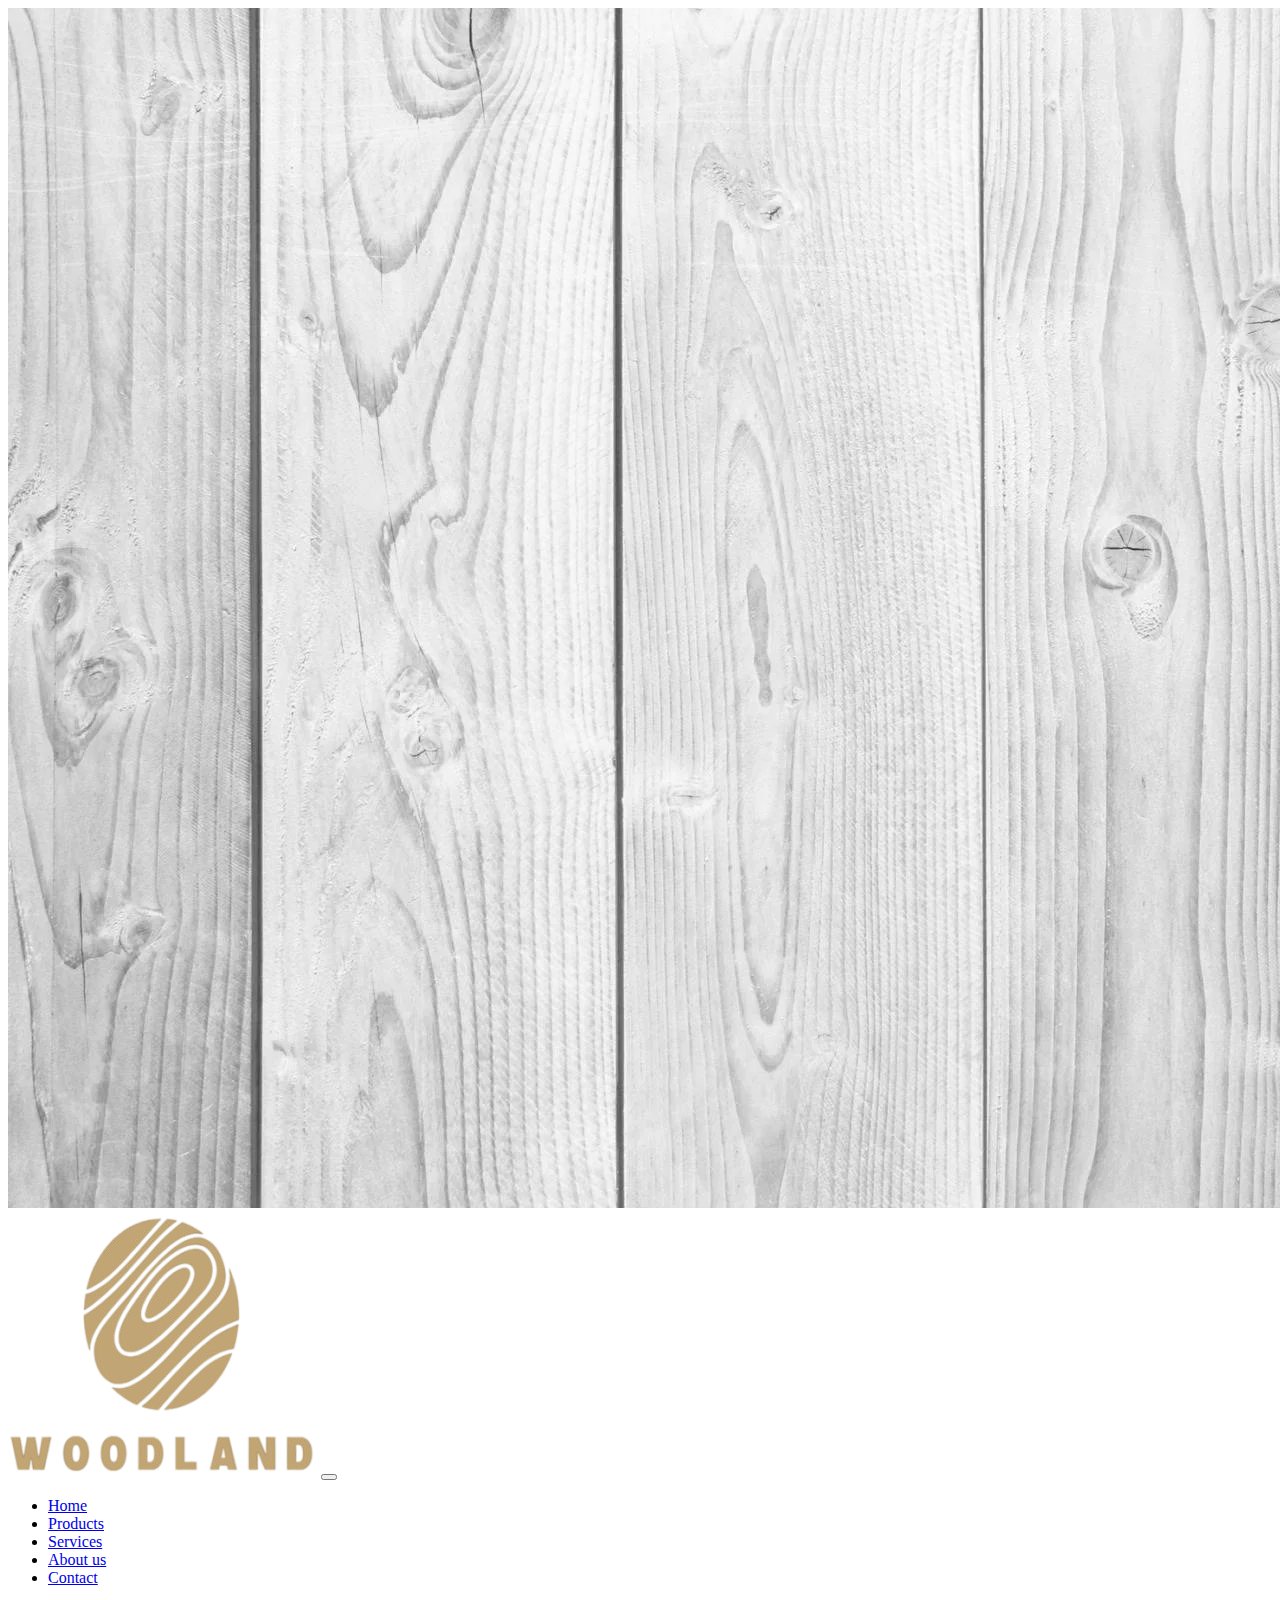
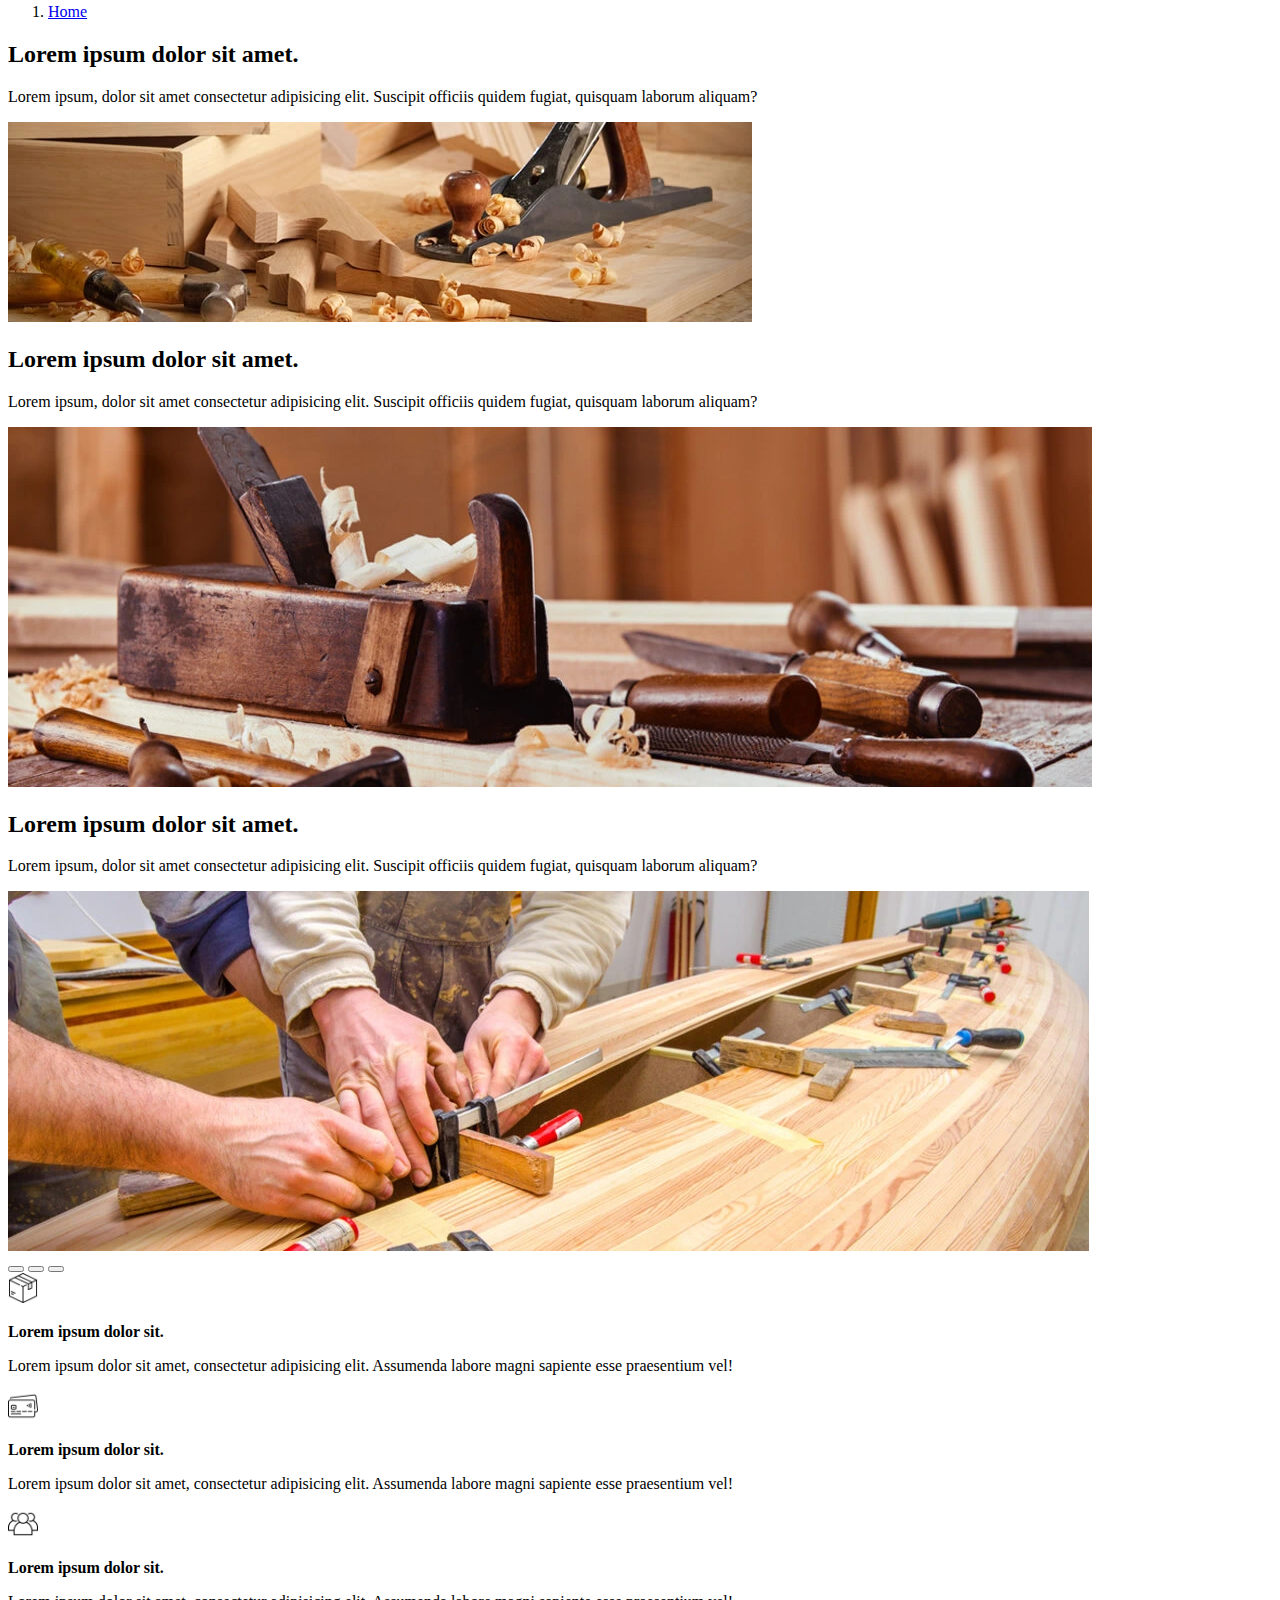
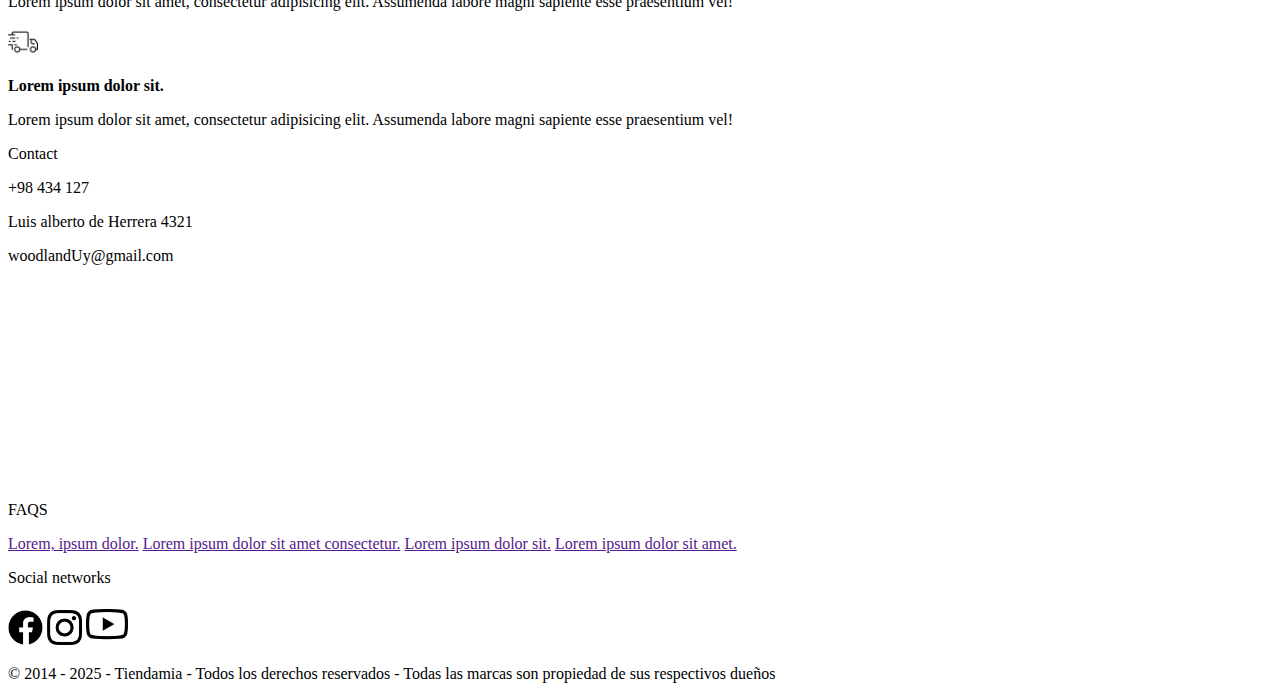
<file: index.html>
<!DOCTYPE html>
<html lang="en">
  <head>
    <meta charset="UTF-8" />
    <meta name="viewport" content="width=device-width, initial-scale=1.0" />
    <link
      href="https://cdn.jsdelivr.net/npm/bootstrap@5.3.7/dist/css/bootstrap.min.css"
      rel="stylesheet"
      integrity="sha384-LN+7fdVzj6u52u30Kp6M/trliBMCMKTyK833zpbD+pXdCLuTusPj697FH4R/5mcr"
      crossorigin="anonymous"
    />
    <link rel="stylesheet" href="styles.css" />
    <title>Woodland</title>
  </head>
  <body>
    <img class="background-img" src="images/background-img/background2.webp" alt="background image">

    <!--HEADER-->
    <header class="header">
      <nav class="navbar navbar-expand-lg">
        <div class="container-fluid">
          <a class="navbar-brand" href="index.html"><img class="nav-logo" src="images/logo/logo_Transparent.png" alt=""></a>
          <button class="navbar-toggler" type="button" data-bs-toggle="collapse" data-bs-target="#navbarSupportedContent" aria-controls="navbarSupportedContent" aria-expanded="false" aria-label="Toggle navigation">
            <span class="navbar-toggler-icon"></span>
          </button>
          <div class="collapse navbar-collapse" id="navbarSupportedContent">
            <ul class="navbar-nav me-auto mb-2 mb-lg-0">
              <li class="nav-item">
                <a class="nav-link" aria-current="page" href="index.html">Home</a>
              </li>
              <li class="nav-item">
                <a class="nav-link" aria-current="page" href="products.html">Products</a>
              </li>
              <li class="nav-item">
                <a class="nav-link" aria-current="page" href="services.html">Services</a>
              </li>
              <li class="nav-item">
                <a class="nav-link" aria-current="page" href="about-us.html">About us</a>
              </li>
              <li class="nav-item">
                <a class="nav-link" aria-current="page" href="contact.html">Contact</a>
              </li>
            </ul>
          </div>
        </div>
      </nav>


      <ol class="breadcrumb">
        <li class="breadcrumb-item"><a href="#">Home</a></li>
      </ol>


      <!-- <section class="banner">
        <img src="images/banner-img.webp" alt="" class="banner__img" width="700px"/>
        <div class="banner__info">
          <h1 class="banner__info__title">Banner info</h1>
          <p class="banner__info__p">
            Lorem ipsum dolor sit amet consectetur adipisicing elit. In, porro.
            Tempora velit dolore aut autem asperiores consectetur soluta est
            ipsa quam magni praesentium debitis tenetur beatae illum a, id quod!
          </p>
        </div>
      </section> -->



      <div id="carouselExampleIndicators" class="carousel slide">
        
        <div class="carousel-inner">
          <div class="carousel-item active">
            <div class="carousel-item__body">
              <h2 class="carousel-item__title">Lorem ipsum dolor sit amet.</h2>
              <p class="carousel-item__text">Lorem ipsum, dolor sit amet consectetur adipisicing elit. Suscipit officiis quidem fugiat, quisquam laborum aliquam?</p>
            </div>
            <img src="images/slider/slide4.webp" class="d-block w-100" alt="...">
          </div>

          <div class="carousel-item">
            <div class="carousel-item__body">
              <h2 class="carousel-item__title">Lorem ipsum dolor sit amet.</h2>
              <p class="carousel-item__text">Lorem ipsum, dolor sit amet consectetur adipisicing elit. Suscipit officiis quidem fugiat, quisquam laborum aliquam?</p>
            </div>
            <img src="images/slider/slide5.webp" class="d-block w-100" alt="...">
          </div>

          <div class="carousel-item">
            <div class="carousel-item__body">
              <h2 class="carousel-item__title">Lorem ipsum dolor sit amet.</h2>
              <p class="carousel-item__text">Lorem ipsum, dolor sit amet consectetur adipisicing elit. Suscipit officiis quidem fugiat, quisquam laborum aliquam?</p>
            </div>
            <img src="images/slider/slide6.webp" class="d-block w-100" alt="...">
          </div>

        </div>
          

        <div class="carousel-indicators">
          <button type="button" data-bs-target="#carouselExampleIndicators" data-bs-slide-to="0" class="active" aria-current="true" aria-label="Slide 1"></button>
          <button type="button" data-bs-target="#carouselExampleIndicators" data-bs-slide-to="1" aria-label="Slide 2"></button>
          <button type="button" data-bs-target="#carouselExampleIndicators" data-bs-slide-to="2" aria-label="Slide 3"></button>
        </div>

      </div>
        <!-- <div class="banner__info">
          <h1 class="banner__info__title">Banner info</h1>
          <p class="banner__info__p">
            Lorem ipsum dolor sit amet consectetur adipisicing elit. In, porro.
            Tempora velit dolore aut autem asperiores consectetur soluta est
            ipsa quam magni praesentium debitis tenetur beatae illum a, id quod!
          </p> -->
        </div>
    </div>




    </header>

    <!--page wrapper me permitirá establecer un margen seguro para mejorar la responsibidad de la web en tamaños de pantalla más reducidos-->
    <div class="page-wrapper">
      <main class="main">
        <section class="policies__section">
          <div class="policy__section">
            <img
              src="resources/box.png"
              alt=""
              class="policy__icon"
              width="30px"
              height="30px"
            />
            <div class="policy__section__info">
              <p class="info__title"><strong>Lorem ipsum dolor sit.</strong></p>
              <p class="info__description">
                Lorem ipsum dolor sit amet, consectetur adipisicing elit.
                Assumenda labore magni sapiente esse praesentium vel!
              </p>
            </div>
          </div>

          <div class="policy__section">
            <img
              src="resources/credit-card.png"
              alt=""
              class="policy__icon"
              width="30px"
              height="30px"
            />
            <div class="policy__section__info">
              <p class="info__title"><strong>Lorem ipsum dolor sit.</strong></p>
              <p class="info__description">
                Lorem ipsum dolor sit amet, consectetur adipisicing elit.
                Assumenda labore magni sapiente esse praesentium vel!
              </p>
            </div>
          </div>

          <div class="policy__section">
            <img
              src="resources/group.png"
              alt=""
              class="policy__icon"
              width="30px"
              height="30px"
            />
            <div class="policy__section__info">
              <p class="info__title"><strong>Lorem ipsum dolor sit.</strong></p>
              <p class="info__description">
                Lorem ipsum dolor sit amet, consectetur adipisicing elit.
                Assumenda labore magni sapiente esse praesentium vel!
              </p>
            </div>
          </div>

          <div class="policy__section">
            <img
              src="resources/delivery-truck.png"
              alt=""
              class="policy__icon"
              width="30px"
              height="30px"
            />
            <div class="policy__section__info">
              <p class="info__title"><strong>Lorem ipsum dolor sit.</strong></p>
              <p class="info__description">
                Lorem ipsum dolor sit amet, consectetur adipisicing elit.
                Assumenda labore magni sapiente esse praesentium vel!
              </p>
            </div>
          </div>
        </section>
      </main>

      <aside class="aside"></aside>
    </div>

    <!--FOOTER-->
    <footer class="footer">
      <section class="footer__section footer__contact">
        <p class="footer__contact__title footer__title">Contact</p>
        <div class="contact-data">
          <p class="contact-data__number">+98 434 127</p>
          <p class="contact-data__address">Luis alberto de Herrera 4321</p>
          <p class="contact-data__email">woodlandUy@gmail.com</p>
          <iframe
            class="contact-data__map"
            src="https://www.google.com/maps/embed?pb=!1m14!1m12!1m3!1d31143.40702790405!2d-56.15295074177378!3d-34.867597733719066!2m3!1f0!2f0!3f0!3m2!1i1024!2i768!4f13.1!5e0!3m2!1sen!2suy!4v1748803303803!5m2!1sen!2suy"
            sandbox="allow-scripts"
            title="mapa de nuestra dirección física"
            width="300"
            height="200"
            style="border: 0"
            allowfullscreen=""
            loading="lazy"
            referrerpolicy="no-referrer-when-downgrade"
          ></iframe>
        </div>
      </section>

      <section class="footer__section footer__faqs">
        <p class="footer__faqs__title footer__title">FAQS</p>
        <div class="faqs__links">
          <a href="" class="footer__faqs__link">Lorem, ipsum dolor.</a>
          <a href="" class="footer__faqs__link"
            >Lorem ipsum dolor sit amet consectetur.</a
          >
          <a href="" class="footer__faqs__link">Lorem ipsum dolor sit.</a>
          <a href="" class="footer__faqs__link">Lorem ipsum dolor sit amet.</a>
        </div>
      </section>

      <section class="footer__section footer__social-icons">
        <p class="social-icons__title footer__title">Social networks</p>
        <div class="social__icons">
          <img
            src="resources/facebook.png"
            alt=""
            class="social__icon"
            width="35px"
          />
          <img
            src="resources/instagram.png"
            alt=""
            class="social__icon"
            width="35px"
          />
          <img
            src="resources/youtube.png"
            alt=""
            class="social__icon"
            width="42px"
          />
        </div>
      </section>

      <section class="copyright__section">
        <p>
          © 2014 - 2025 - Tiendamia - Todos los derechos reservados - Todas las
          marcas son propiedad de sus respectivos dueños
        </p>
      </section>
    </footer>

    <script
      src="https://cdn.jsdelivr.net/npm/bootstrap@5.3.7/dist/js/bootstrap.bundle.min.js"
      integrity="sha384-ndDqU0Gzau9qJ1lfW4pNLlhNTkCfHzAVBReH9diLvGRem5+R9g2FzA8ZGN954O5Q"
      crossorigin="anonymous"
    ></script>
  </body>
</html>
</file>
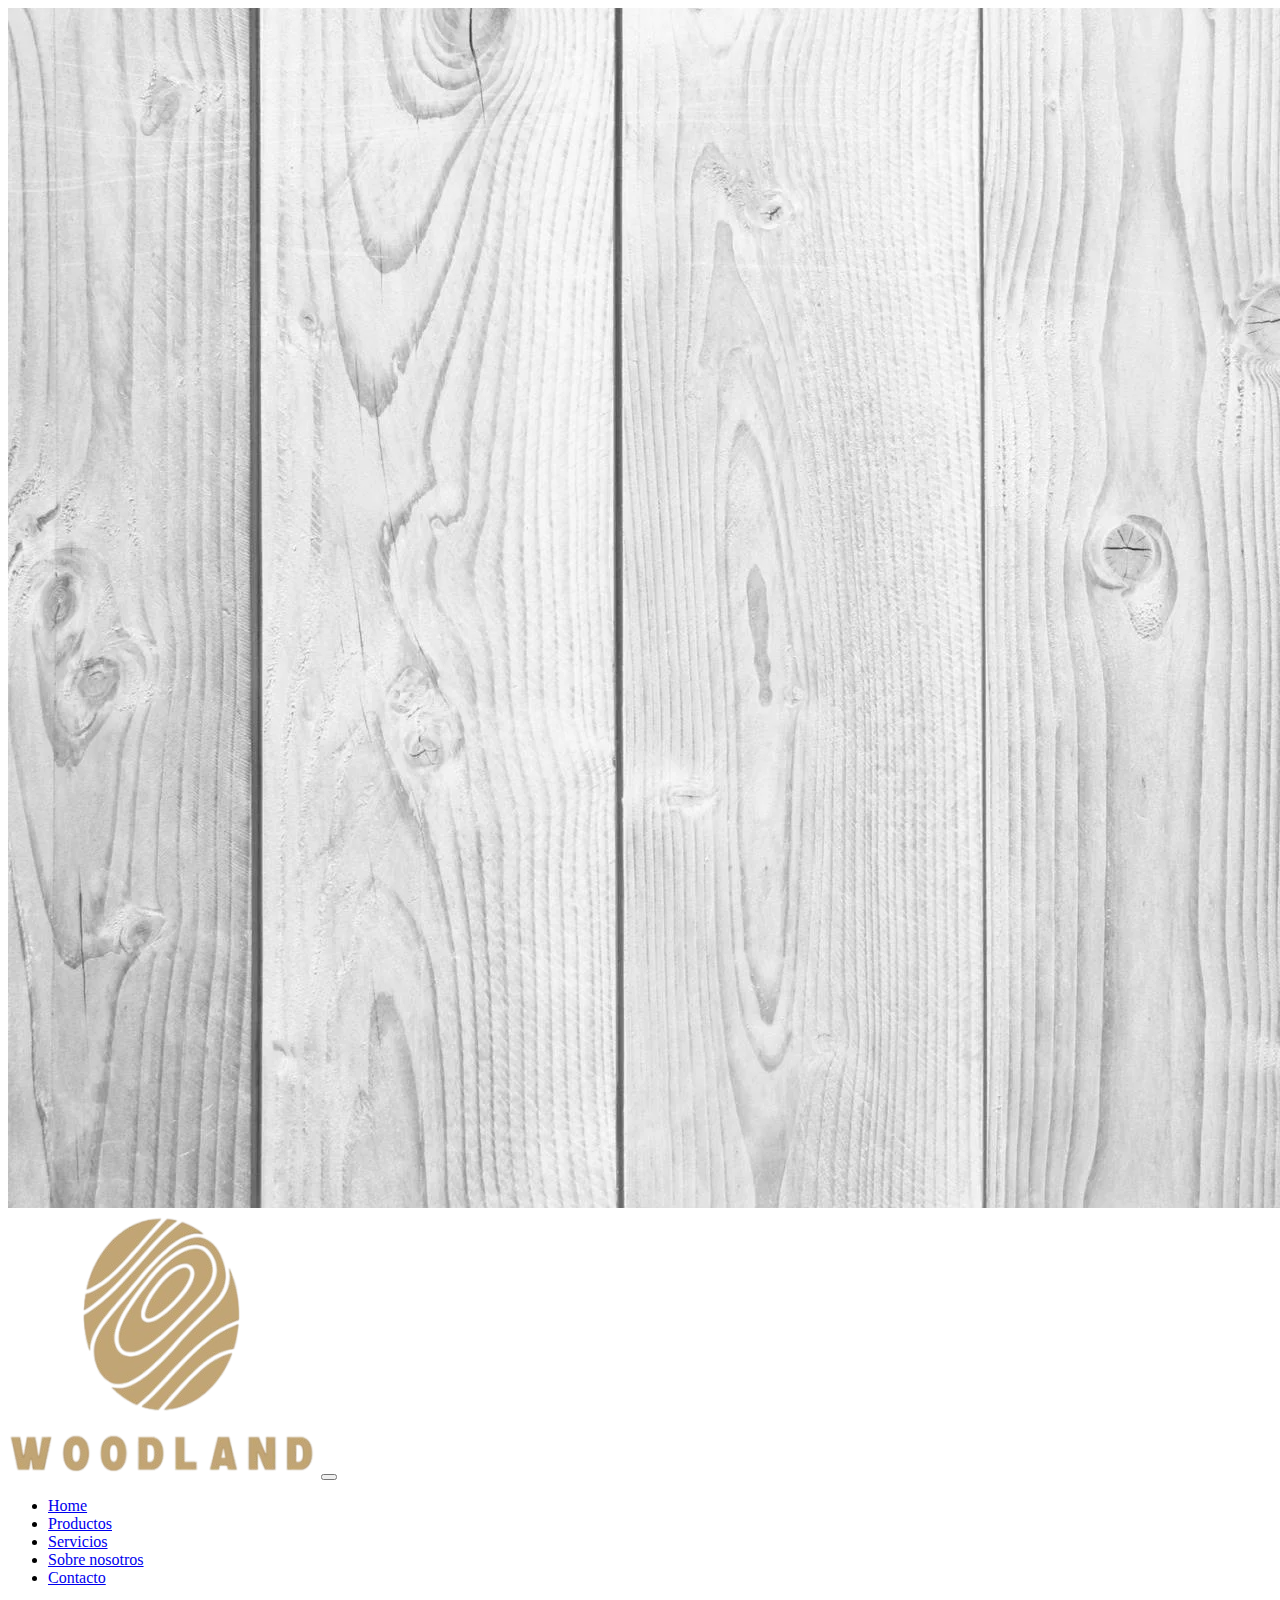
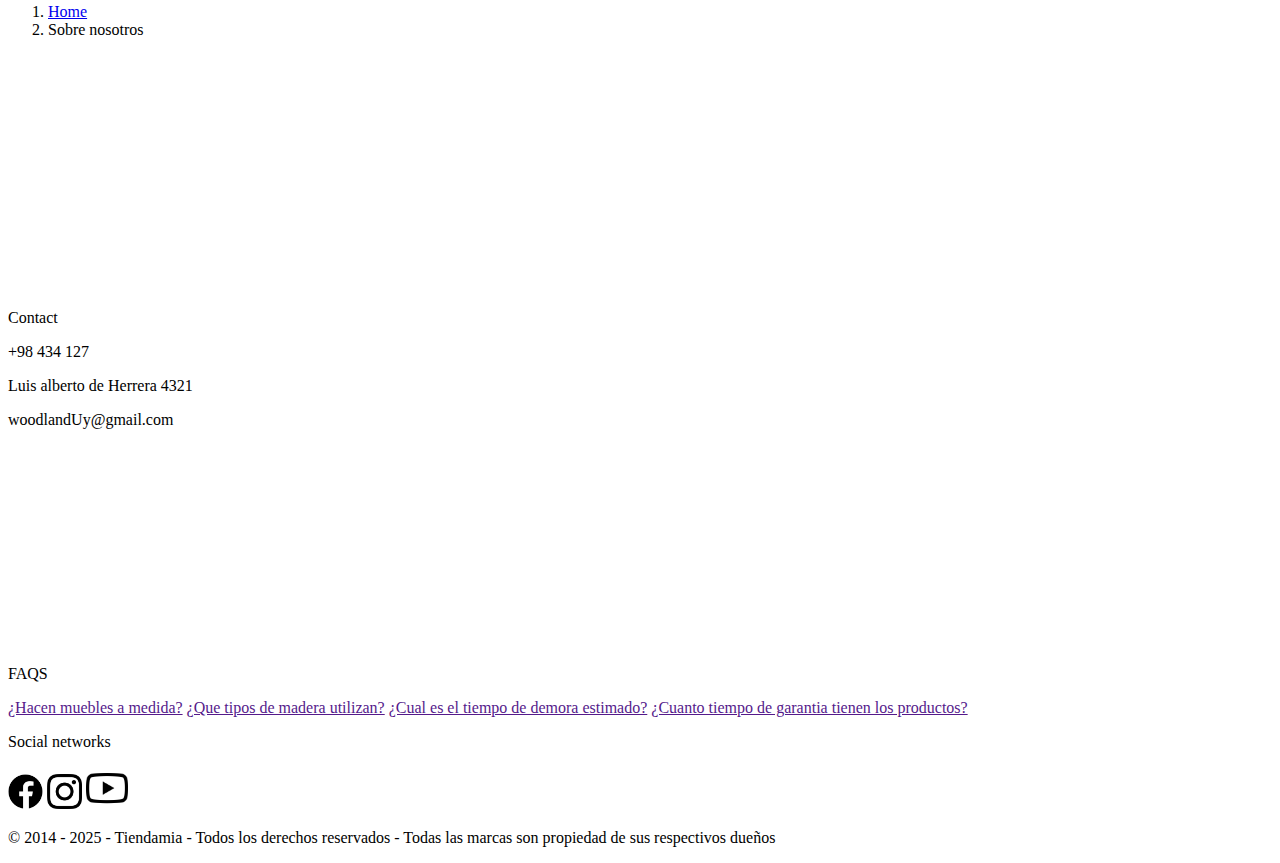
<file: about-us.html>
<!DOCTYPE html>
<html lang="en">

<head>
  <meta charset="UTF-8">
  <meta name="viewport" content="width=device-width, initial-scale=1.0">
  <link href="https://unpkg.com/aos@2.3.1/dist/aos.css" rel="stylesheet">
  <link href="https://cdn.jsdelivr.net/npm/bootstrap@5.3.7/dist/css/bootstrap.min.css" rel="stylesheet"
    integrity="sha384-LN+7fdVzj6u52u30Kp6M/trliBMCMKTyK833zpbD+pXdCLuTusPj697FH4R/5mcr" crossorigin="anonymous">
  <link rel="stylesheet" href="styles.css">
  <link rel="icon" href="logo/flaticon.png">
  <title>About us</title>
</head>

<body>
  <img class="background-img" src="images/background-img/background2.webp" alt="background image">

  <!--HEADER-->
  <header class="header">

    <nav class="navbar navbar-expand-lg navbar-light">
      <div class="container-fluid">
        <a class="navbar-brand" href="index.html"><img class="nav-logo" src="images/logo/logo_Transparent.png"
            alt=""></a>
        <button class="navbar-toggler" type="button" data-bs-toggle="collapse" data-bs-target="#navbarSupportedContent"
          aria-controls="navbarSupportedContent" aria-expanded="false" aria-label="Toggle navigation">
          <span class="navbar-toggler-icon"></span>
        </button>
        <div class="collapse navbar-collapse" id="navbarSupportedContent">
          <ul class="navbar-nav me-auto mb-2 mb-lg-0">
            <li class="nav-item">
              <a class="nav-link" aria-current="page" href="index.html">Home</a>
            </li>
            <li class="nav-item">
              <a class="nav-link" aria-current="page" href="products.html">Productos</a>
            </li>
            <li class="nav-item">
              <a class="nav-link" aria-current="page" href="services.html">Servicios</a>
            </li>
            <li class="nav-item">
              <a class="nav-link" aria-current="page" href="about-us.html">Sobre nosotros</a>
            </li>
            <li class="nav-item">
              <a class="nav-link" aria-current="page" href="contact.html">Contacto</a>
            </li>
          </ul>
        </div>
      </div>
    </nav>



    <ol class="breadcrumb">
      <li class="breadcrumb-item"><a href="#">Home</a></li>
      <li class="breadcrumb-item" aria-current="page">Sobre nosotros</li>
    </ol>

  </header>


  <main class="about-us__main">
    <section class="about-us__section" data-aos="fade-up-right">
      <h1 class="about-us__section__title">Sobre nosotros</h1>
      <div class="about-us__section__description">
        <p>En nuestra carpintería en Montevideo, llevamos más de 20 años dedicados con pasión al diseño y fabricación de muebles a medida. Nos especializamos en crear piezas únicas en madera, adaptadas a las necesidades de cada cliente, combinando funcionalidad, estética y durabilidad.</p>
        <p>Cada proyecto es personal. Desde cocinas y placares hasta escritorios, mesas, estanterías y todo tipo de mobiliario, nuestro equipo trabaja codo a codo con vos para lograr el resultado exacto que buscás.</p>
        <p>Contamos con un equipo de profesionales altamente calificados, comprometidos con la excelencia y el detalle en cada trabajo. La confianza de nuestros clientes nos respalda: calidad, seriedad y cumplimiento son los pilares de nuestra empresa.</p>
        <p>Transformamos madera en soluciones. Hacemos lo que necesitás, como lo necesitás.</p>
      </div>
    </section>
  </main>


  <!--FOOTER-->
  <footer class="footer">
    <section class="footer__section footer__contact">
      <p class="footer__contact__title footer__title">Contact</p>
      <div class="contact-data">
        <p class="contact-data__number">+98 434 127</p>
        <p class="contact-data__address">Luis alberto de Herrera 4321</p>
        <p class="contact-data__email">woodlandUy@gmail.com</p>
        <iframe class="contact-data__map"
          src="https://www.google.com/maps/embed?pb=!1m14!1m12!1m3!1d31143.40702790405!2d-56.15295074177378!3d-34.867597733719066!2m3!1f0!2f0!3f0!3m2!1i1024!2i768!4f13.1!5e0!3m2!1sen!2suy!4v1748803303803!5m2!1sen!2suy"
          sandbox="allow-scripts" title="mapa de nuestra dirección física" width="300" height="200" style="border:0;"
          allowfullscreen="" loading="lazy" referrerpolicy="no-referrer-when-downgrade"></iframe>
      </div>
    </section>

    <section class="footer__section footer__faqs">
      <p class="footer__faqs__title footer__title">FAQS</p>
      <div class="faqs__links">
        <a href="" class="footer__faqs__link">¿Hacen muebles a medida?</a>
        <a href="" class="footer__faqs__link">¿Que tipos de madera utilizan?</a>
        <a href="" class="footer__faqs__link">¿Cual es el tiempo de demora estimado?</a>
        <a href="" class="footer__faqs__link">¿Cuanto tiempo de garantia tienen los productos?</a>
      </div>
    </section>

    <section class="footer__section footer__social-icons">
      <p class="social-icons__title footer__title">Social networks</p>
      <div class="social__icons">
        <img src="resources/facebook.png" alt="" class="social__icon" width="35px">
        <img src="resources/instagram.png" alt="" class="social__icon" width="35px">
        <img src="resources/youtube.png" alt="" class="social__icon" width="42px">
      </div>
    </section>

    <section class="copyright__section">
      <p>© 2014 - 2025 - Tiendamia - Todos los derechos reservados - Todas las marcas son propiedad de sus respectivos
        dueños</p>
    </section>
  </footer>


  <script src="https://cdn.jsdelivr.net/npm/bootstrap@5.3.7/dist/js/bootstrap.bundle.min.js"
    integrity="sha384-ndDqU0Gzau9qJ1lfW4pNLlhNTkCfHzAVBReH9diLvGRem5+R9g2FzA8ZGN954O5Q"
    crossorigin="anonymous"></script>
  <script src="https://unpkg.com/aos@2.3.1/dist/aos.js"></script>
  <script>
    AOS.init();
  </script>
</body>

</html>
</file>
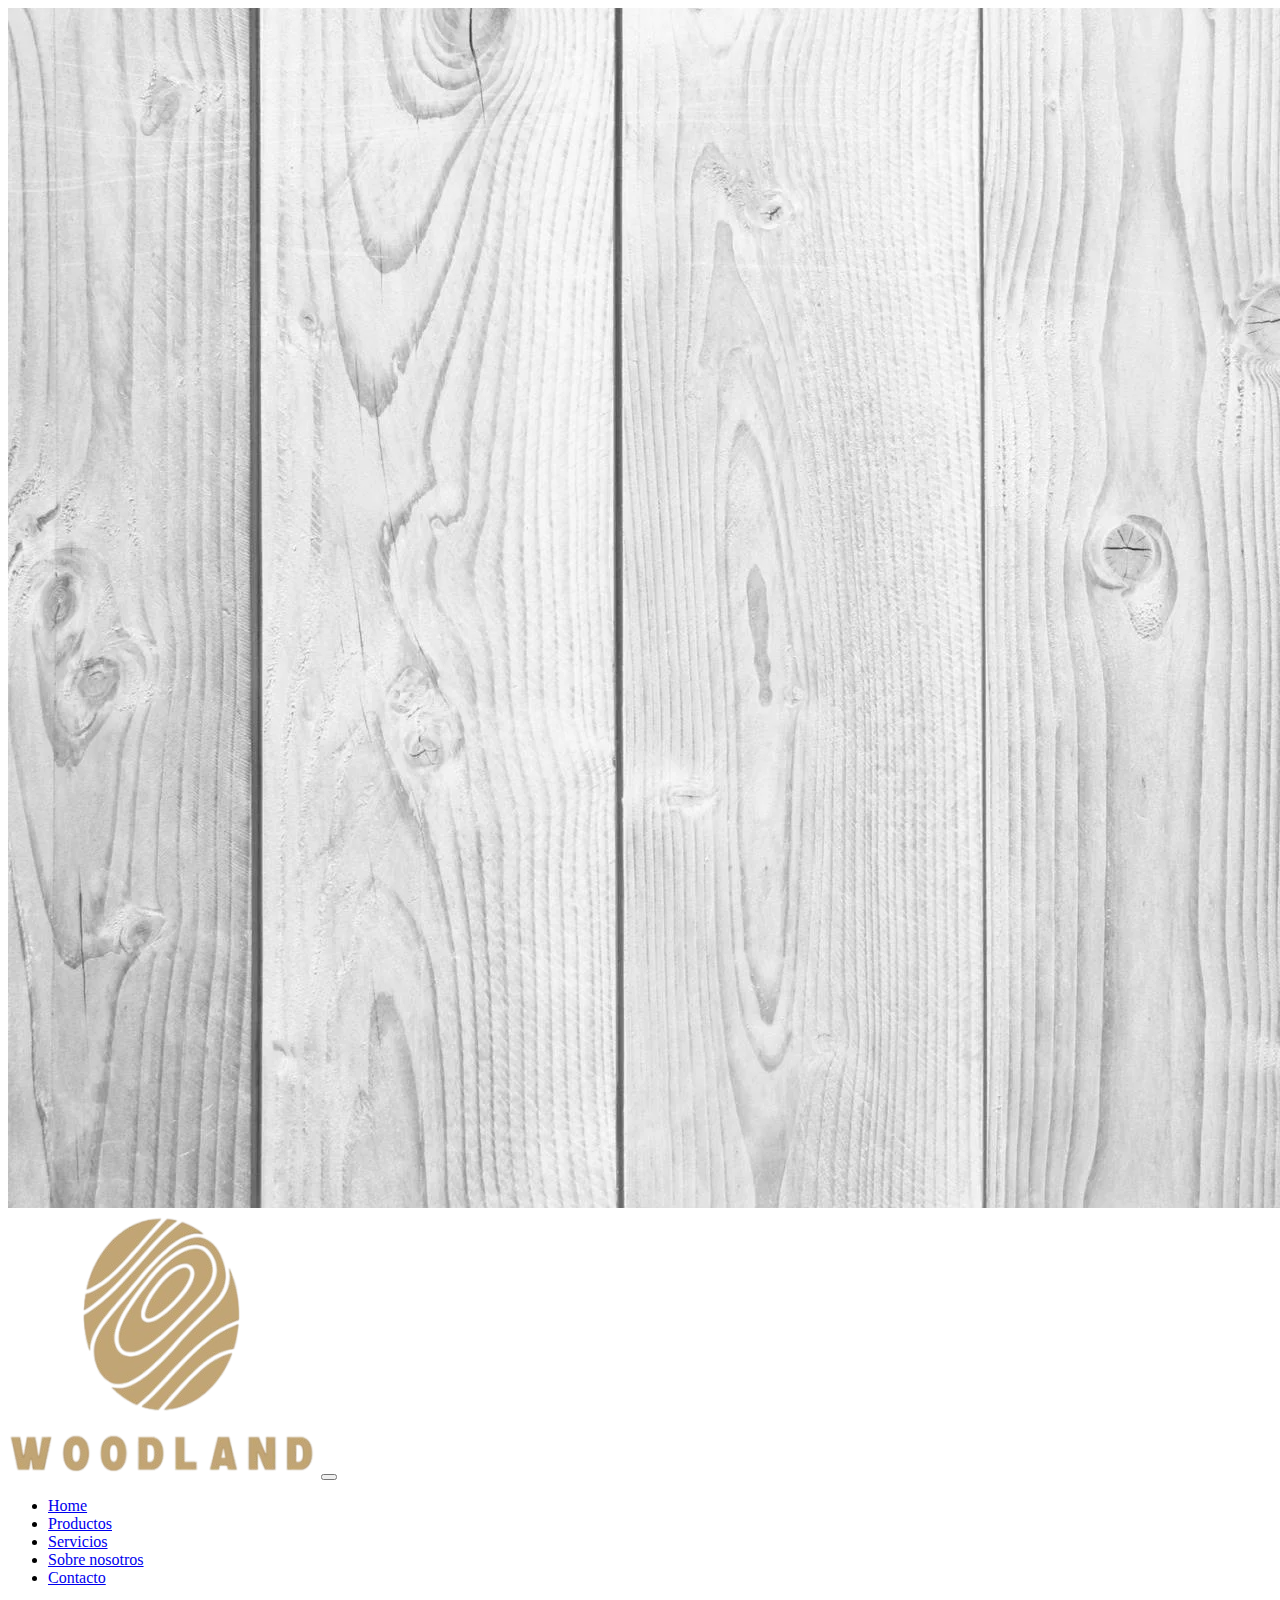
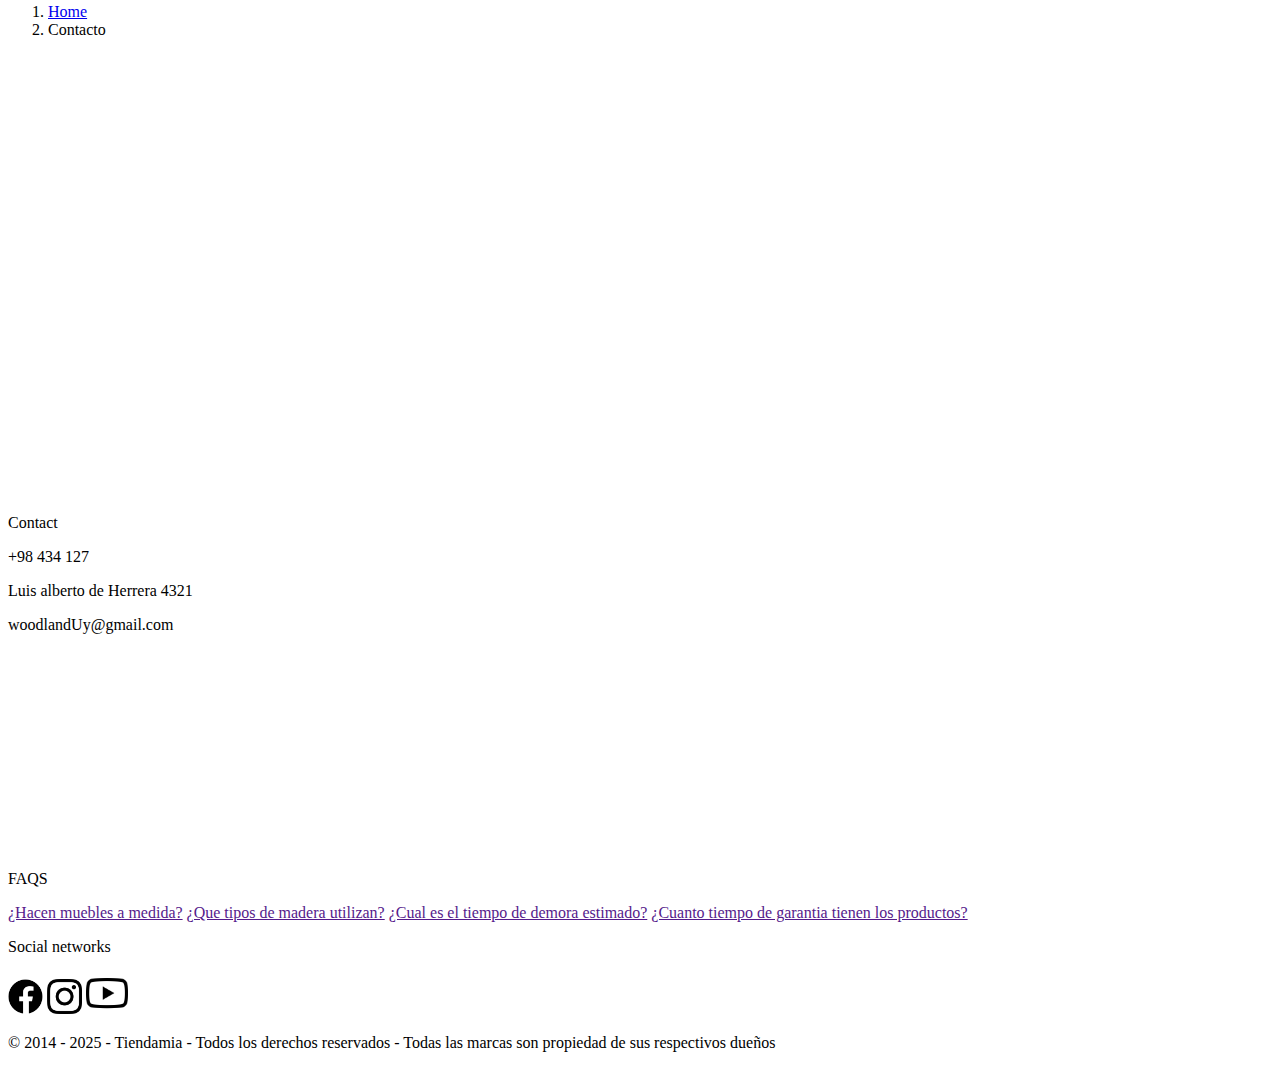
<file: contact.html>
<!DOCTYPE html>
<html lang="en">

<head>
  <meta charset="UTF-8">
  <meta name="viewport" content="width=device-width, initial-scale=1.0">
  <link href="https://unpkg.com/aos@2.3.1/dist/aos.css" rel="stylesheet">
  <link href="https://cdn.jsdelivr.net/npm/bootstrap@5.3.7/dist/css/bootstrap.min.css" rel="stylesheet"
    integrity="sha384-LN+7fdVzj6u52u30Kp6M/trliBMCMKTyK833zpbD+pXdCLuTusPj697FH4R/5mcr" crossorigin="anonymous">
  <link rel="stylesheet" href="styles.css">
  <title>Contact</title>
</head>

<body>
  <img class="background-img" src="images/background-img/background2.webp" alt="background image">

  <!--HEADER-->
  <header class="header">

    <nav class="navbar navbar-expand-lg navbar-light">
      <div class="container-fluid">
        <a class="navbar-brand" href="index.html"><img class="nav-logo" src="images/logo/logo_Transparent.png"
            alt=""></a>
        <button class="navbar-toggler" type="button" data-bs-toggle="collapse" data-bs-target="#navbarSupportedContent"
          aria-controls="navbarSupportedContent" aria-expanded="false" aria-label="Toggle navigation">
          <span class="navbar-toggler-icon"></span>
        </button>
        <div class="collapse navbar-collapse" id="navbarSupportedContent">
          <ul class="navbar-nav me-auto mb-2 mb-lg-0">
            <li class="nav-item">
              <a class="nav-link" aria-current="page" href="index.html">Home</a>
            </li>
            <li class="nav-item">
              <a class="nav-link" aria-current="page" href="products.html">Productos</a>
            </li>
            <li class="nav-item">
              <a class="nav-link" aria-current="page" href="services.html">Servicios</a>
            </li>
            <li class="nav-item">
              <a class="nav-link" aria-current="page" href="about-us.html">Sobre nosotros</a>
            </li>
            <li class="nav-item">
              <a class="nav-link" aria-current="page" href="contact.html">Contacto</a>
            </li>
          </ul>
        </div>
      </div>
    </nav>



    <ol class="breadcrumb">
      <li class="breadcrumb-item"><a href="#">Home</a></li>
      <li class="breadcrumb-item" aria-current="page">Contacto</li>
    </ol>


  </header>




  <main class="contact__main">

    <section class="info__section" data-aos="zoom-out-right">
      <div class="info__section__data">
        <ul class="data-list">
          <li>Whatzapp: +98 434 127</li>
          <li>Dirección: Luis alberto de Herrera 4321</li>
          <li>Correo: woodlandUy@gmail.com</li>
        </ul>
      </div>
      <div class="info__section__map">
        <iframe class="contact-data__map"
          src="https://www.google.com/maps/embed?pb=!1m14!1m12!1m3!1d31143.40702790405!2d-56.15295074177378!3d-34.867597733719066!2m3!1f0!2f0!3f0!3m2!1i1024!2i768!4f13.1!5e0!3m2!1sen!2suy!4v1748803303803!5m2!1sen!2suy"
          sandbox="allow-scripts allow-same-origin" title="mapa de nuestra dirección física" width="auto" height="150"
          style="border:0;" allowfullscreen="" loading="lazy" referrerpolicy="no-referrer-when-downgrade"></iframe>
      </div>
      <div class="social__icons">
        <p>Nuestras redes:</p>
        <img src="resources/facebook.png" alt="" class="social__icon" width="35px">
        <img src="resources/instagram.png" alt="" class="social__icon" width="35px">
        <img src="resources/youtube.png" alt="" class="social__icon" width="42px">
      </div>
    </section>


    <section class="contact__section" data-aos="zoom-out-left">
      <form action="#" class="contact__section__form">
        <fieldset class="form__section name__section">
          <label for="name" class="form__label">Name</label>
          <input type="text" id="name" class="form__input form__name" placeholder="set your name" required><span
            class="required">*</span>
        </fieldset>
        <fieldset class="form__section email__section">
          <label for="email" class="form__label">Email</label>
          <input type="email" id="email" class="form__input form__email" placeholder="johnDoe@gmail.com" required><span
            class="required">*</span>
        </fieldset>
        <textarea name="textarea" class="form__textarea" id="textarea"></textarea>
        <input type="submit" class="form__submit">
      </form>
    </section>
  </main>


  <!--FOOTER-->
  <footer class="footer">
    <section class="footer__section footer__contact">
      <p class="footer__contact__title footer__title">Contact</p>
      <div class="contact-data">
        <p class="contact-data__number">+98 434 127</p>
        <p class="contact-data__address">Luis alberto de Herrera 4321</p>
        <p class="contact-data__email">woodlandUy@gmail.com</p>
        <iframe class="contact-data__map"
          src="https://www.google.com/maps/embed?pb=!1m14!1m12!1m3!1d31143.40702790405!2d-56.15295074177378!3d-34.867597733719066!2m3!1f0!2f0!3f0!3m2!1i1024!2i768!4f13.1!5e0!3m2!1sen!2suy!4v1748803303803!5m2!1sen!2suy"
          sandbox="allow-scripts" title="mapa de nuestra dirección física" width="300" height="200" style="border:0;"
          allowfullscreen="" loading="lazy" referrerpolicy="no-referrer-when-downgrade"></iframe>
      </div>
    </section>

    <section class="footer__section footer__faqs">
      <p class="footer__faqs__title footer__title">FAQS</p>
      <div class="faqs__links">
        <a href="" class="footer__faqs__link">¿Hacen muebles a medida?</a>
        <a href="" class="footer__faqs__link">¿Que tipos de madera utilizan?</a>
        <a href="" class="footer__faqs__link">¿Cual es el tiempo de demora estimado?</a>
        <a href="" class="footer__faqs__link">¿Cuanto tiempo de garantia tienen los productos?</a>
      </div>
    </section>

    <section class="footer__section footer__social-icons">
      <p class="social-icons__title footer__title">Social networks</p>
      <div class="social__icons">
        <img src="resources/facebook.png" alt="" class="social__icon" width="35px">
        <img src="resources/instagram.png" alt="" class="social__icon" width="35px">
        <img src="resources/youtube.png" alt="" class="social__icon" width="42px">
      </div>
    </section>

    <section class="copyright__section">
      <p>© 2014 - 2025 - Tiendamia - Todos los derechos reservados - Todas las marcas son propiedad de sus respectivos
        dueños</p>
    </section>
  </footer>


  <script src="https://unpkg.com/aos@2.3.1/dist/aos.js"></script>
  <script src="https://cdn.jsdelivr.net/npm/bootstrap@5.3.7/dist/js/bootstrap.bundle.min.js"
    integrity="sha384-ndDqU0Gzau9qJ1lfW4pNLlhNTkCfHzAVBReH9diLvGRem5+R9g2FzA8ZGN954O5Q"
    crossorigin="anonymous">
  </script>
  <script>
      AOS.init();
  </script>
</body>

</html>
</file>
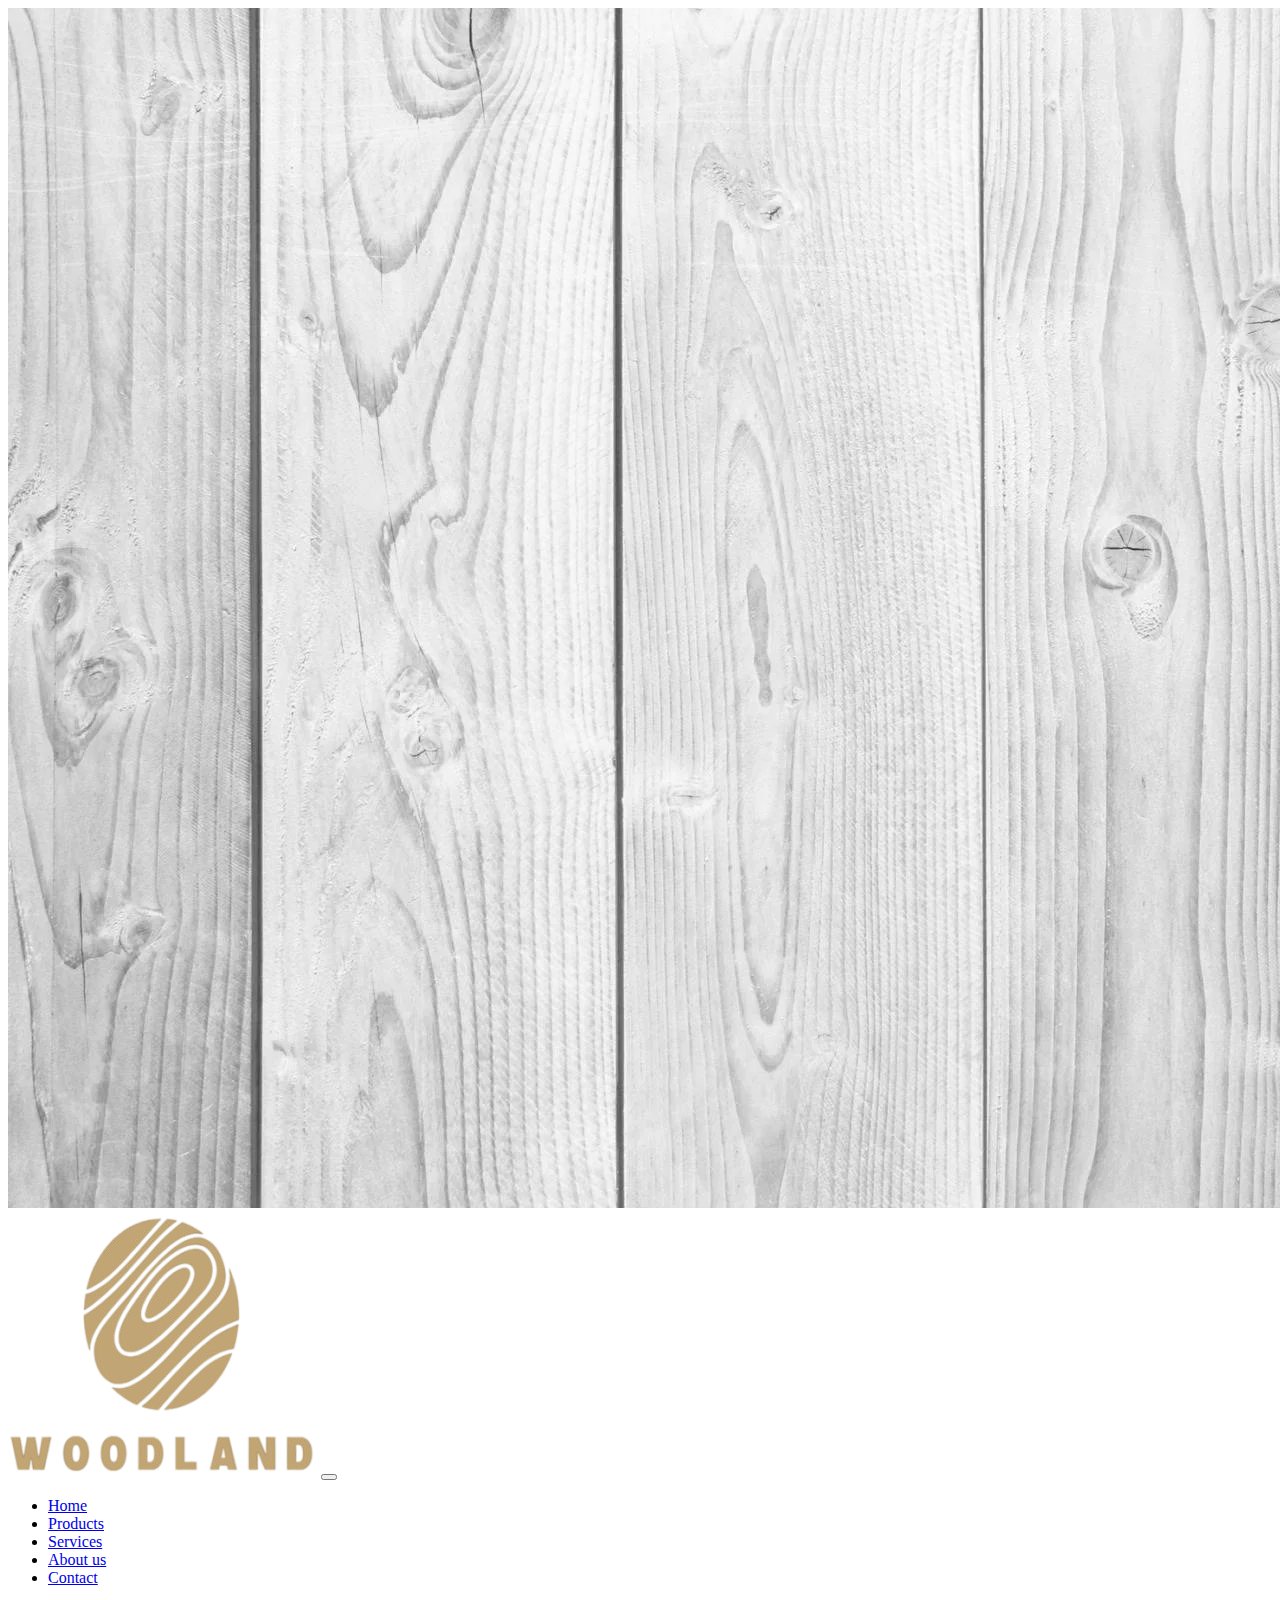
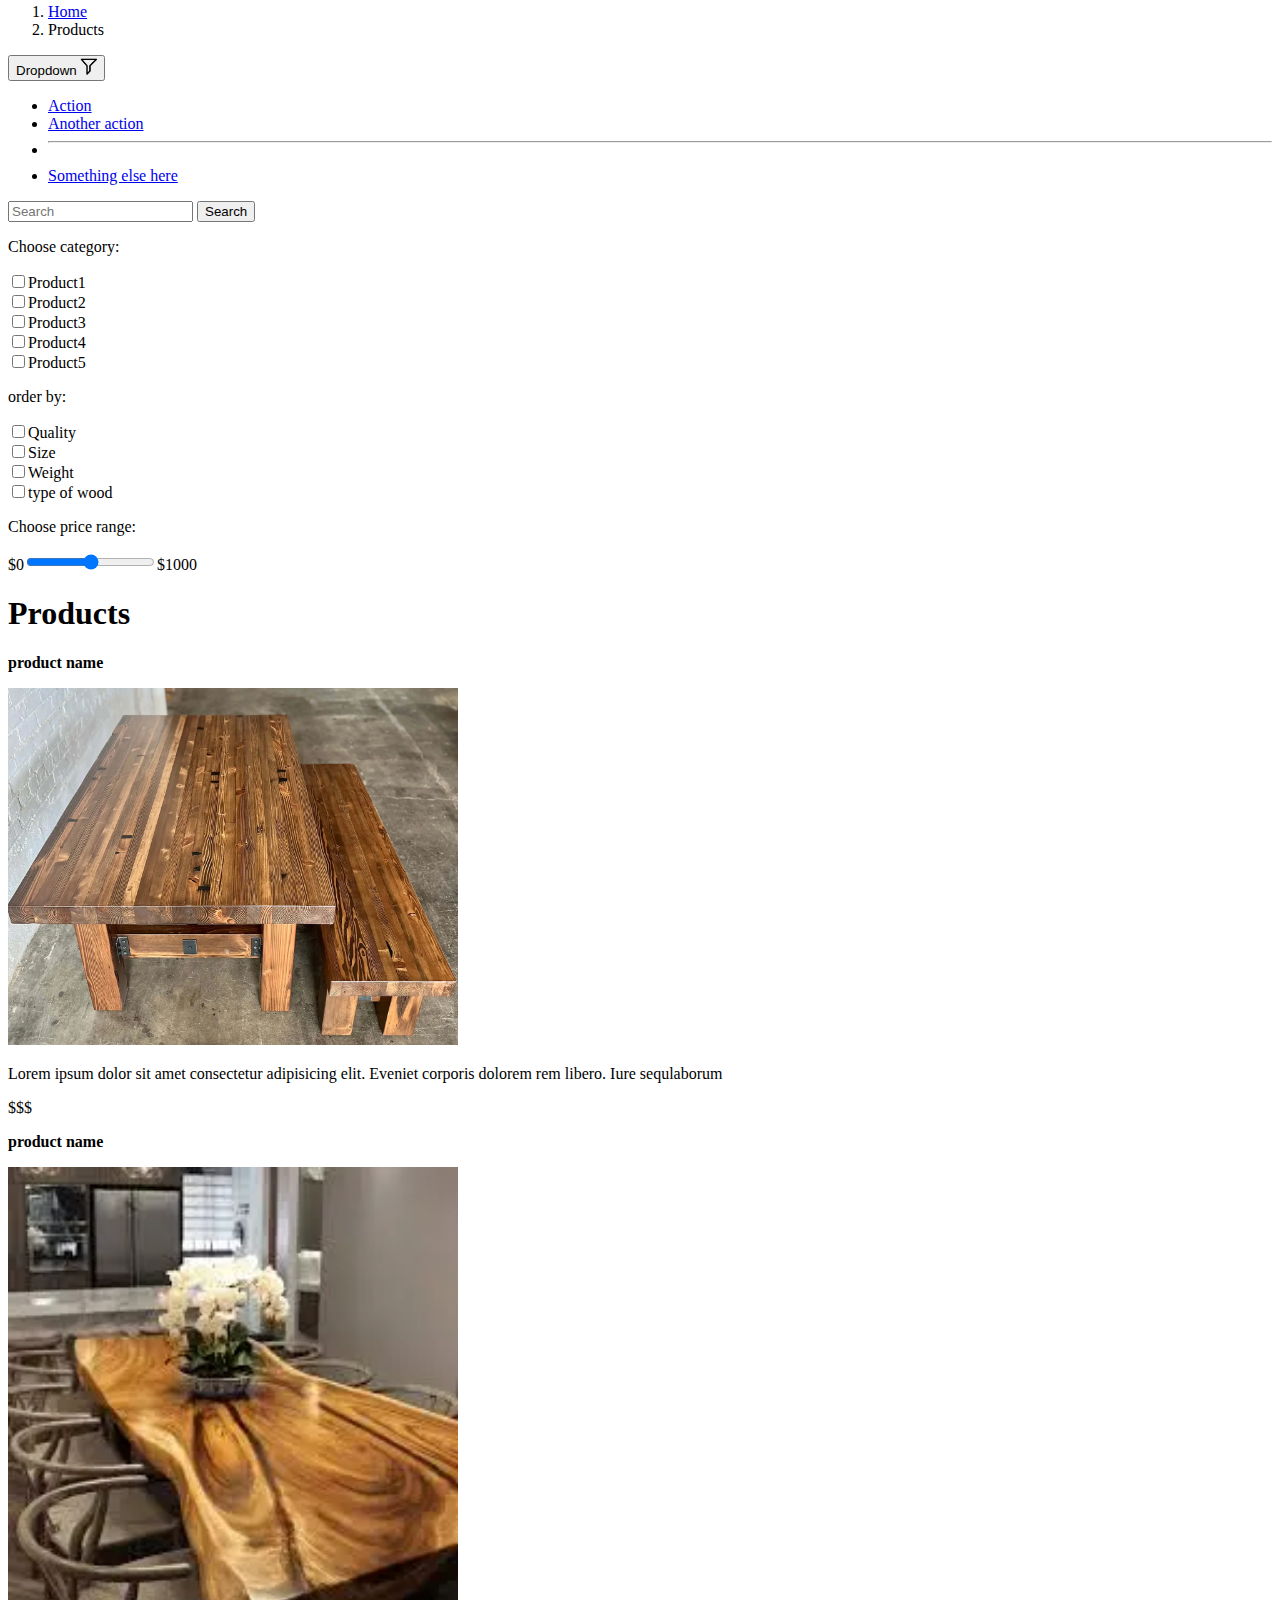
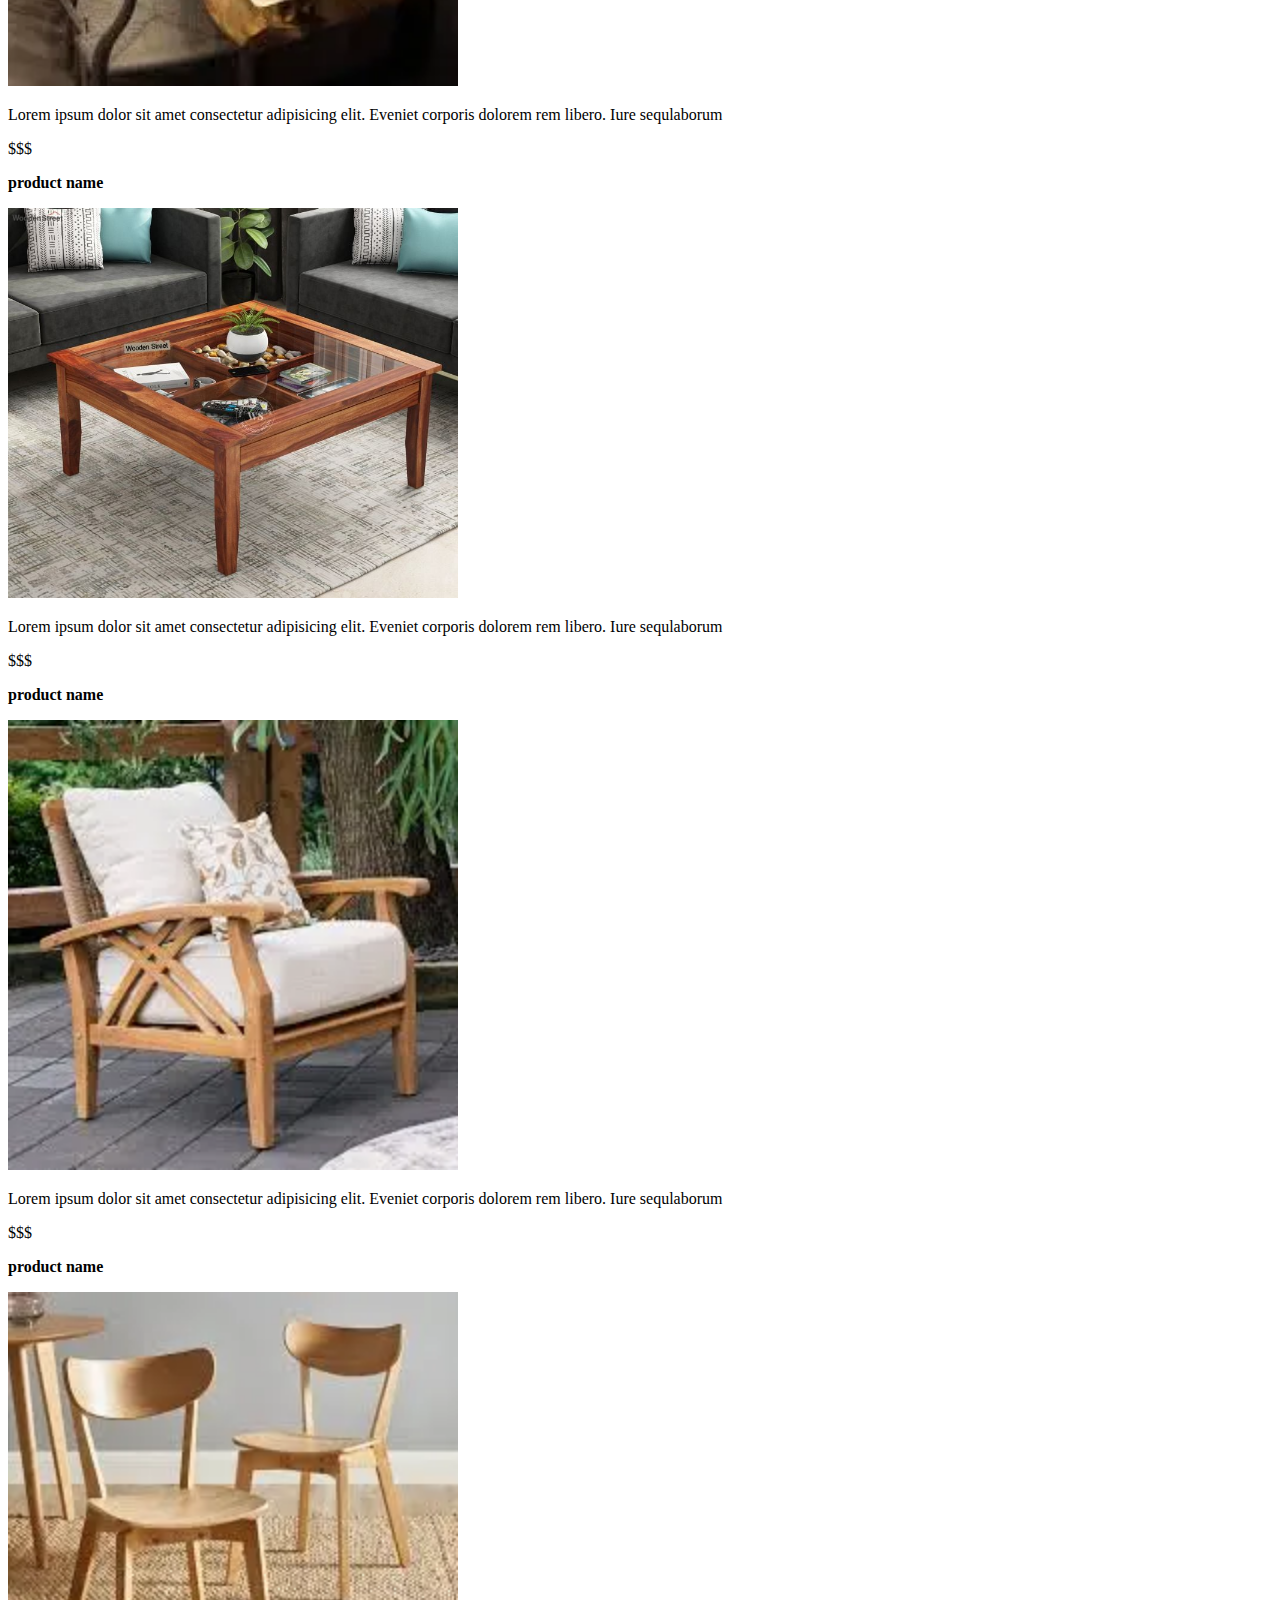
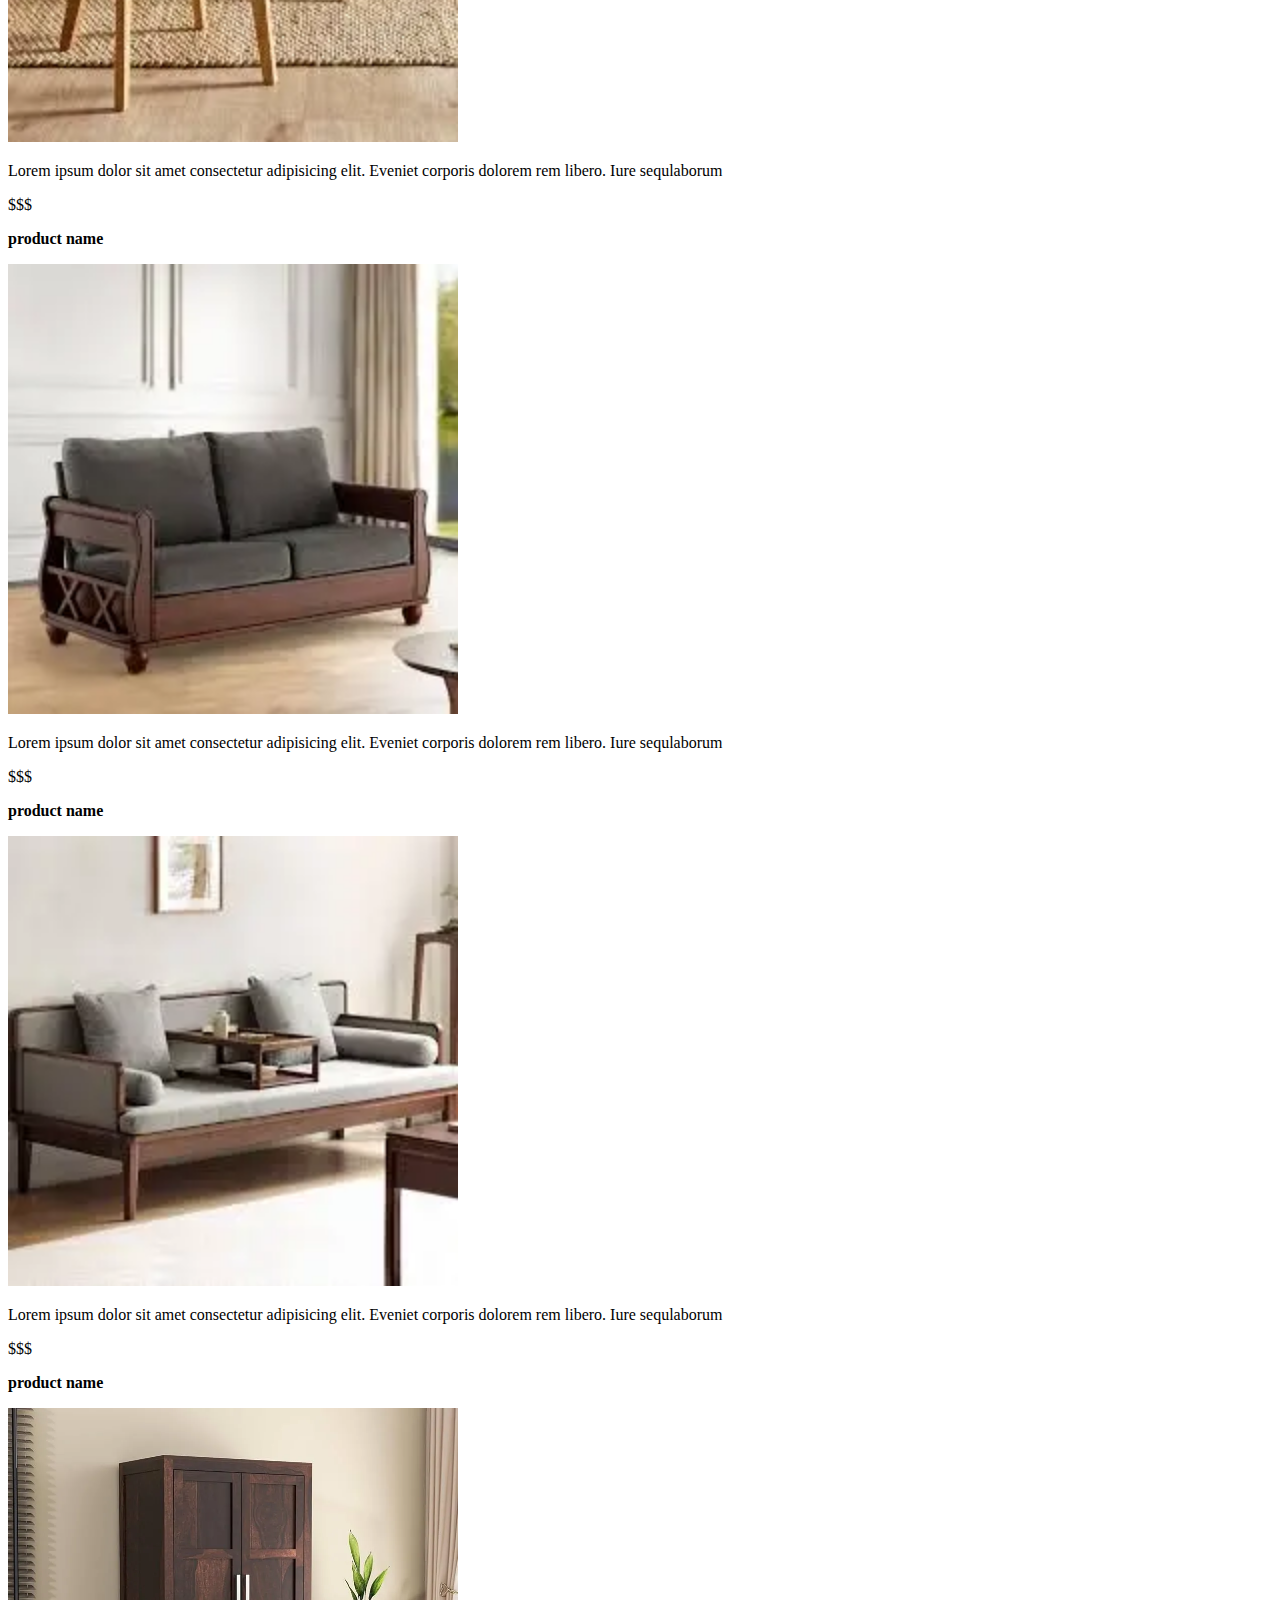
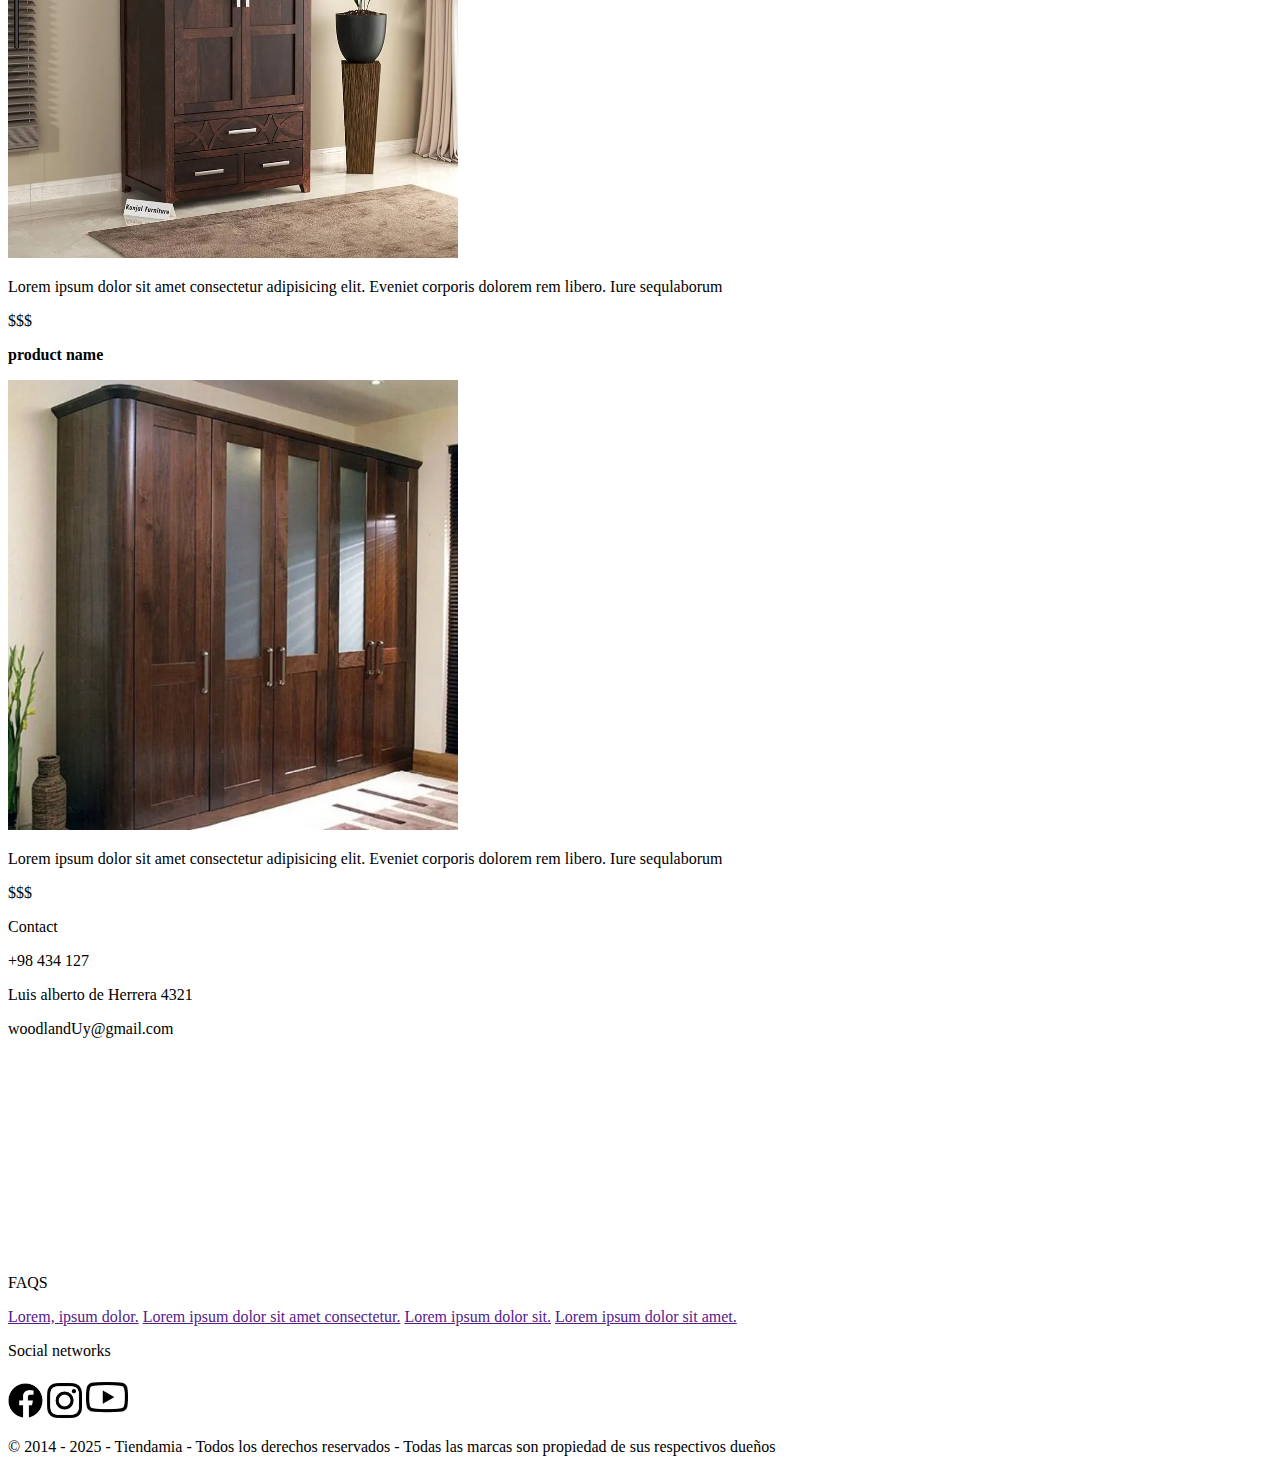
<file: products.html>
<!DOCTYPE html>
<html lang="en">

<head>
    <meta charset="UTF-8">
    <meta name="viewport" content="width=device-width, initial-scale=1.0">
    <link href="https://cdn.jsdelivr.net/npm/bootstrap@5.3.7/dist/css/bootstrap.min.css" rel="stylesheet"
        integrity="sha384-LN+7fdVzj6u52u30Kp6M/trliBMCMKTyK833zpbD+pXdCLuTusPj697FH4R/5mcr" crossorigin="anonymous">
    <link rel="stylesheet" href="styles.css">
    <title>Products</title>
</head>

<body>
    <img class="background-img" src="images/background-img/background2.webp" alt="background image">

    <!--HEADER-->
    <header class="header">

        <nav class="navbar navbar-expand-lg navbar-light">
            <div class="container-fluid">
                <a class="navbar-brand" href="index.html"><img class="nav-logo" src="images/logo/logo_Transparent.png"
                        alt=""></a>
                <button class="navbar-toggler" type="button" data-bs-toggle="collapse"
                    data-bs-target="#navbarSupportedContent" aria-controls="navbarSupportedContent"
                    aria-expanded="false" aria-label="Toggle navigation">
                    <span class="navbar-toggler-icon"></span>
                </button>
                <div class="collapse navbar-collapse" id="navbarSupportedContent">
                    <ul class="navbar-nav me-auto mb-2 mb-lg-0">
                        <li class="nav-item">
                            <a class="nav-link" aria-current="page" href="index.html">Home</a>
                        </li>
                        <li class="nav-item">
                            <a class="nav-link" aria-current="page" href="products.html">Products</a>
                        </li>
                        <li class="nav-item">
                            <a class="nav-link" aria-current="page" href="services.html">Services</a>
                        </li>
                        <li class="nav-item">
                            <a class="nav-link" aria-current="page" href="about-us.html">About us</a>
                        </li>
                        <li class="nav-item">
                            <a class="nav-link" aria-current="page" href="contact.html">Contact</a>
                        </li>
                    </ul>
                </div>
            </div>
        </nav>


        <ol class="breadcrumb">
            <li class="breadcrumb-item"><a href="#">Home</a></li>
            <li class="breadcrumb-item" aria-current="page">Products</li>
        </ol>



    </header>

    <div class="product__page-wrapper">
        <aside class="product__aside">




            <section class="hidden-filterbar">
                <div class="container-fluid filterbar">
                    <div class="nav-item dropdown">
                        <button class="nav-link filter-button" href="#" role="button" data-bs-toggle="dropdown"
                            aria-expanded="false">
                            Dropdown <img src="resources/filter.png" alt="" width="17px">
                        </button>
                        <ul class="dropdown-menu">
                            <li><a class="dropdown-item" href="#">Action</a></li>
                            <li><a class="dropdown-item" href="#">Another action</a></li>
                            <li>
                                <hr class="dropdown-divider">
                            </li>
                            <li><a class="dropdown-item" href="#">Something else here</a></li>
                        </ul>
                    </div>
                    <form class="d-flex" role="search">
                        <input class="form-control" type="search" placeholder="Search" aria-label="Search" />
                        <button class="btn filter-button" type="submit">Search</button>
                    </form>
                </div>
            </section>


















            <div class="product__categories">
                <p class="product__categories__title">Choose category:</p>
                <div class="product__categories__options">
                    <div class="category__option">
                        <input class="category-checkbox" type="checkbox"><span class="category__product">Product1</span>
                    </div>
                    <div class="category__option">
                        <input class="category-checkbox" type="checkbox"><span class="category__product">Product2</span>
                    </div>
                    <div class="category__option">
                        <input class="category-checkbox" type="checkbox"><span class="category__product">Product3</span>
                    </div>
                    <div class="category__option">
                        <input class="category-checkbox" type="checkbox"><span class="category__product">Product4</span>
                    </div>
                    <div class="category__option">
                        <input class="category-checkbox" type="checkbox"><span class="category__product">Product5</span>
                    </div>
                </div>

                <p class="product__categories__title">order by:</p>
                <div class="product__order-by">
                    <div class="category__option">
                        <input class="category-checkbox" type="checkbox"><span class="category__product">Quality</span>
                    </div>
                    <div class="category__option">
                        <input class="category-checkbox" type="checkbox"><span class="category__product">Size</span>
                    </div>
                    <div class="category__option">
                        <input class="category-checkbox" type="checkbox"><span class="category__product">Weight</span>
                    </div>
                    <div class="category__option">
                        <input class="category-checkbox" type="checkbox"><span class="category__product">type of
                            wood</span>
                    </div>
                </div>

                <p class="product__categories__title">Choose price range:</p>
                <div class="product__price__range">
                    <span>$0</span><input type="range" class="price__range"><span>$1000</span>
                </div>
            </div>
        </aside>

        <main class="product__main">
            <h1 class="product__main__title">Products</h1>

            <div class="product__main__cards">
                <div class="product__card">
                    <p class="product__card__title"><strong>product name</strong></p>
                    <img class="product__card__img" src="images/products/wood-table.webp" alt="" width="450px">
                    <p class="product__card__description">Lorem ipsum dolor sit amet consectetur adipisicing elit.
                        Eveniet corporis dolorem rem libero. Iure sequlaborum</p>
                    <div class="product__card__price-container">
                        <span class="product__card__price">$$$</span><span class="product__card__discount"></span>
                    </div>
                </div>

                <div class="product__card">
                    <p class="product__card__title"><strong>product name</strong></p>
                    <img class="product__card__img" src="images/products/product-2.webp" alt="" width="450px">
                    <p class="product__card__description">Lorem ipsum dolor sit amet consectetur adipisicing elit.
                        Eveniet corporis dolorem rem libero. Iure sequlaborum</p>
                    <div class="product__card__price-container">
                        <span class="product__card__price">$$$</span><span class="product__card__discount"></span>
                    </div>
                </div>

                <div class="product__card">
                    <p class="product__card__title"><strong>product name</strong></p>
                    <img class="product__card__img" src="images/products/product3.jpg" alt="" width="450px">
                    <p class="product__card__description">Lorem ipsum dolor sit amet consectetur adipisicing elit.
                        Eveniet corporis dolorem rem libero. Iure sequlaborum</p>
                    <div class="product__card__price-container">
                        <span class="product__card__price">$$$</span><span class="product__card__discount"></span>
                    </div>
                </div>

                <div class="product__card">
                    <p class="product__card__title"><strong>product name</strong></p>
                    <img class="product__card__img" src="images/products/product4.webp" alt="" width="450px">
                    <p class="product__card__description">Lorem ipsum dolor sit amet consectetur adipisicing elit.
                        Eveniet corporis dolorem rem libero. Iure sequlaborum</p>
                    <div class="product__card__price-container">
                        <span class="product__card__price">$$$</span><span class="product__card__discount"></span>
                    </div>
                </div>

                <div class="product__card">
                    <p class="product__card__title"><strong>product name</strong></p>
                    <img class="product__card__img" src="images/products/product5.webp" alt="" width="450px">
                    <p class="product__card__description">Lorem ipsum dolor sit amet consectetur adipisicing elit.
                        Eveniet corporis dolorem rem libero. Iure sequlaborum</p>
                    <div class="product__card__price-container">
                        <span class="product__card__price">$$$</span><span class="product__card__discount"></span>
                    </div>
                </div>

                <div class="product__card">
                    <p class="product__card__title"><strong>product name</strong></p>
                    <img class="product__card__img" src="images/products/product6.webp" alt="" width="450px">
                    <p class="product__card__description">Lorem ipsum dolor sit amet consectetur adipisicing elit.
                        Eveniet corporis dolorem rem libero. Iure sequlaborum</p>
                    <div class="product__card__price-container">
                        <span class="product__card__price">$$$</span><span class="product__card__discount"></span>
                    </div>
                </div>

                <div class="product__card">
                    <p class="product__card__title"><strong>product name</strong></p>
                    <img class="product__card__img" src="images/products/product7.webp" alt="" width="450px">
                    <p class="product__card__description">Lorem ipsum dolor sit amet consectetur adipisicing elit.
                        Eveniet corporis dolorem rem libero. Iure sequlaborum</p>
                    <div class="product__card__price-container">
                        <span class="product__card__price">$$$</span><span class="product__card__discount"></span>
                    </div>
                </div>

                <div class="product__card">
                    <p class="product__card__title"><strong>product name</strong></p>
                    <img class="product__card__img" src="images/products/product8.webp" alt="" width="450px">
                    <p class="product__card__description">Lorem ipsum dolor sit amet consectetur adipisicing elit.
                        Eveniet corporis dolorem rem libero. Iure sequlaborum</p>
                    <div class="product__card__price-container">
                        <span class="product__card__price">$$$</span><span class="product__card__discount"></span>
                    </div>
                </div>

                <div class="product__card">
                    <p class="product__card__title"><strong>product name</strong></p>
                    <img class="product__card__img" src="images/products/product9.webp" alt="" width="450px">
                    <p class="product__card__description">Lorem ipsum dolor sit amet consectetur adipisicing elit.
                        Eveniet corporis dolorem rem libero. Iure sequlaborum</p>
                    <div class="product__card__price-container">
                        <span class="product__card__price">$$$</span><span class="product__card__discount"></span>
                    </div>
                </div>

            </div>

        </main>

    </div>



    <!--FOOTER-->
    <footer class="footer">
        <section class="footer__section footer__contact">
            <p class="footer__contact__title footer__title">Contact</p>
            <div class="contact-data">
                <p class="contact-data__number">+98 434 127</p>
                <p class="contact-data__address">Luis alberto de Herrera 4321</p>
                <p class="contact-data__email">woodlandUy@gmail.com</p>
                <iframe class="contact-data__map"
                    src="https://www.google.com/maps/embed?pb=!1m14!1m12!1m3!1d31143.40702790405!2d-56.15295074177378!3d-34.867597733719066!2m3!1f0!2f0!3f0!3m2!1i1024!2i768!4f13.1!5e0!3m2!1sen!2suy!4v1748803303803!5m2!1sen!2suy"
                    sandbox="allow-scripts" title="mapa de nuestra dirección física" width="300" height="200"
                    style="border:0;" allowfullscreen="" loading="lazy"
                    referrerpolicy="no-referrer-when-downgrade"></iframe>
            </div>
        </section>

        <section class="footer__section footer__faqs">
            <p class="footer__faqs__title footer__title">FAQS</p>
            <div class="faqs__links">
                <a href="" class="footer__faqs__link">Lorem, ipsum dolor.</a>
                <a href="" class="footer__faqs__link">Lorem ipsum dolor sit amet consectetur.</a>
                <a href="" class="footer__faqs__link">Lorem ipsum dolor sit.</a>
                <a href="" class="footer__faqs__link">Lorem ipsum dolor sit amet.</a>
            </div>
        </section>

        <section class="footer__section footer__social-icons">
            <p class="social-icons__title footer__title">Social networks</p>
            <div class="social__icons">
                <img src="resources/facebook.png" alt="" class="social__icon" width="35px">
                <img src="resources/instagram.png" alt="" class="social__icon" width="35px">
                <img src="resources/youtube.png" alt="" class="social__icon" width="42px">
            </div>
        </section>

        <section class="copyright__section">
            <p>© 2014 - 2025 - Tiendamia - Todos los derechos reservados - Todas las marcas son propiedad de sus
                respectivos dueños</p>
        </section>
    </footer>




    <script src="https://cdn.jsdelivr.net/npm/bootstrap@5.3.7/dist/js/bootstrap.bundle.min.js"
        integrity="sha384-ndDqU0Gzau9qJ1lfW4pNLlhNTkCfHzAVBReH9diLvGRem5+R9g2FzA8ZGN954O5Q"
        crossorigin="anonymous"></script>
</body>

</html>
</file>
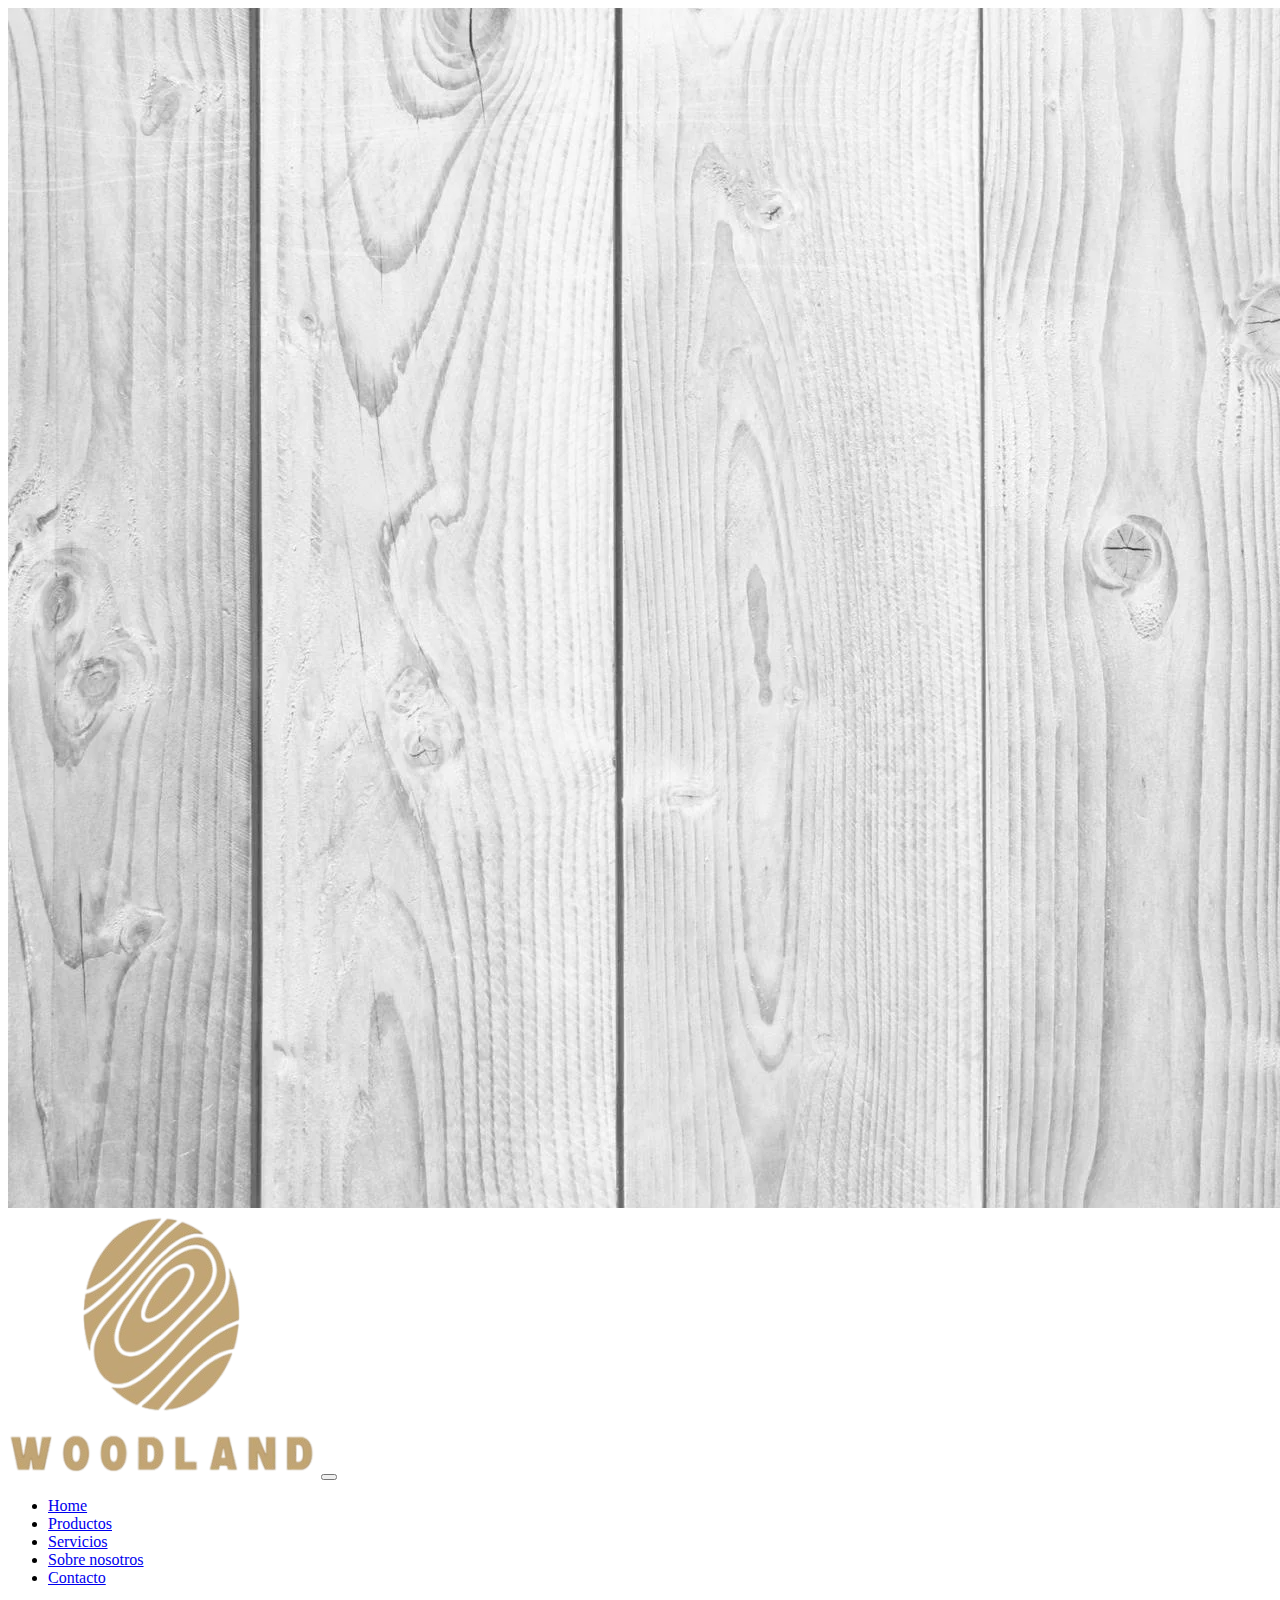
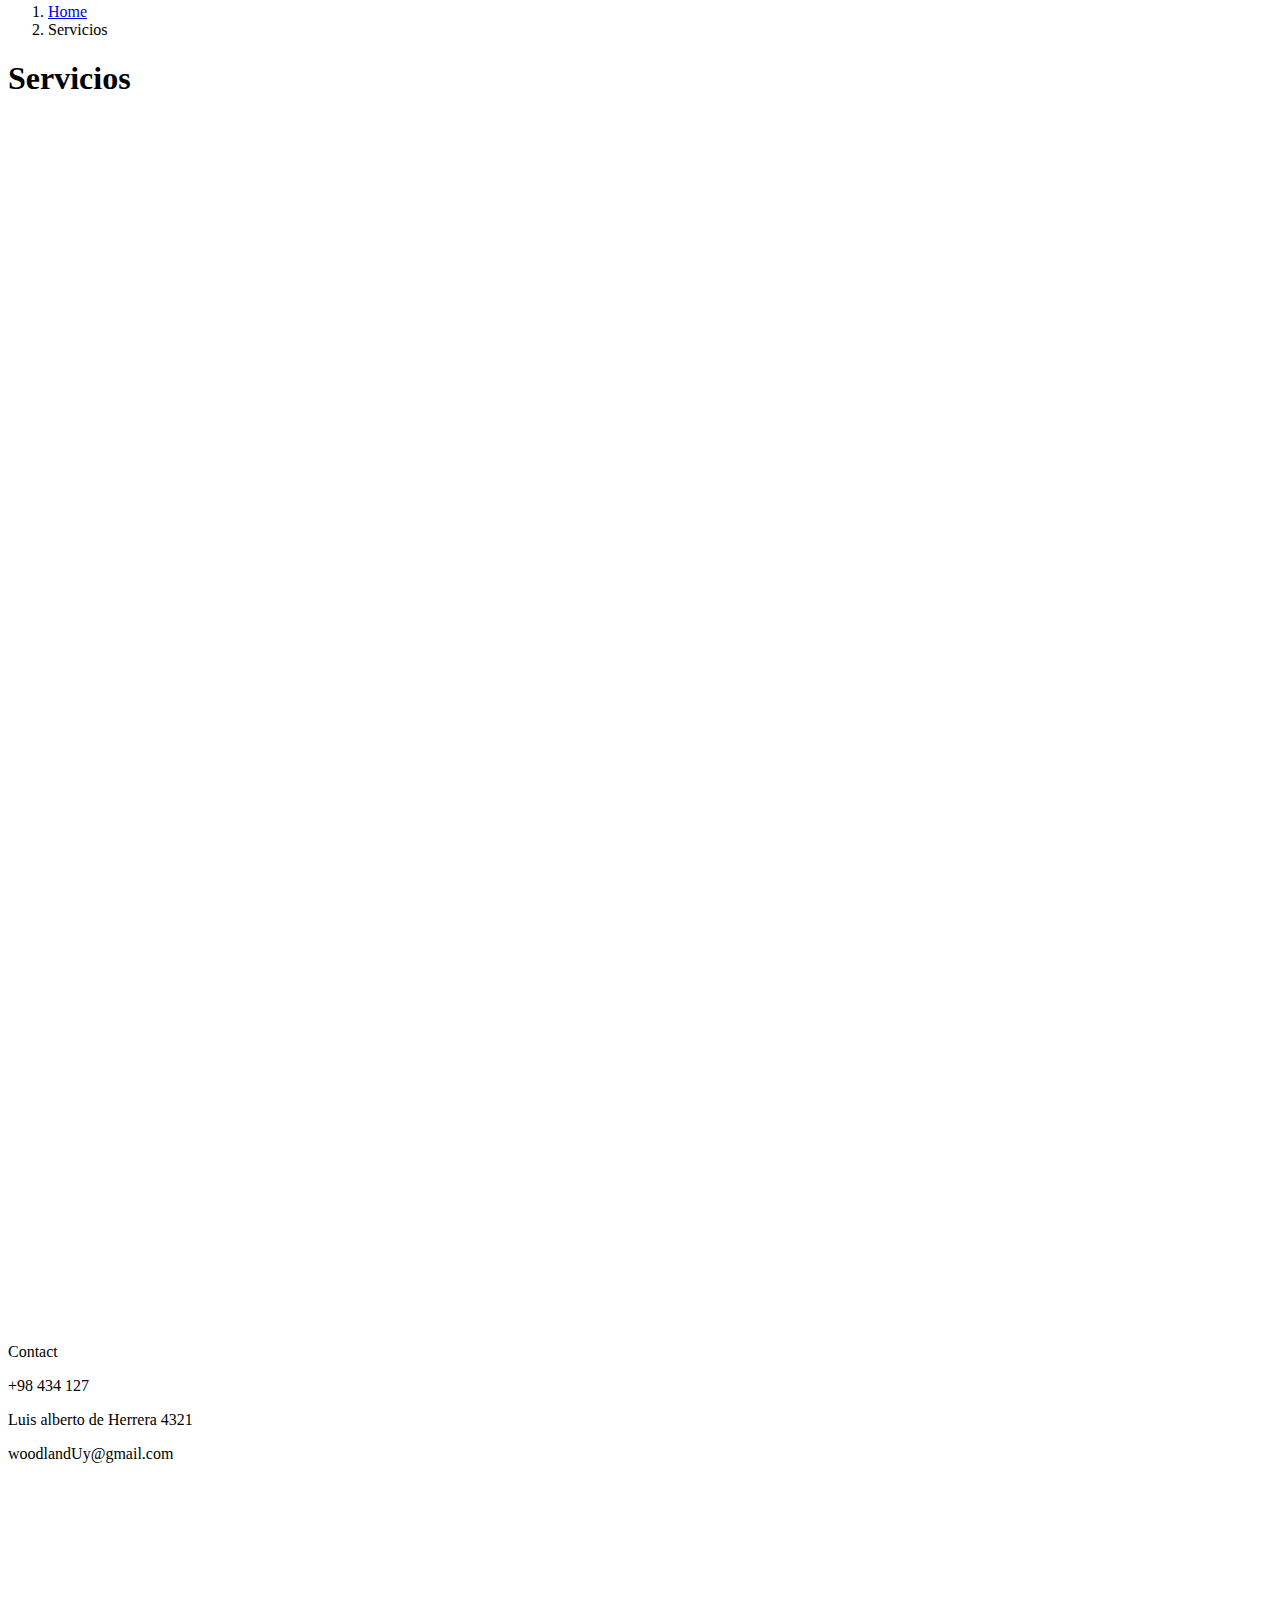
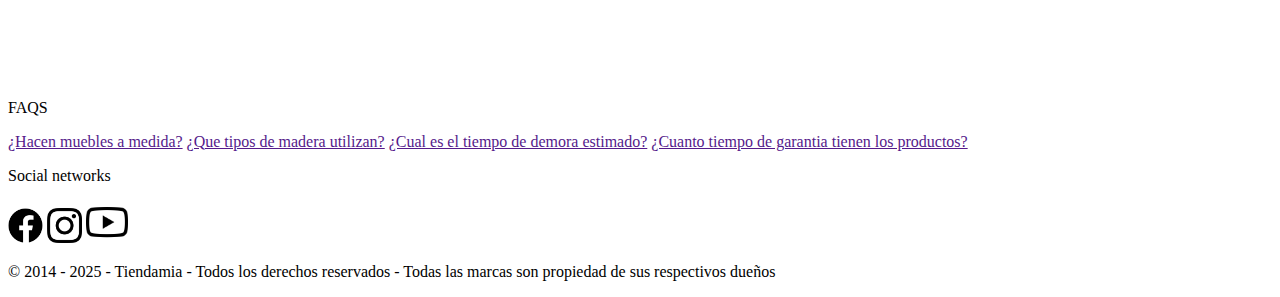
<file: services.html>
<!DOCTYPE html>
<html lang="en">

<head>
  <meta charset="UTF-8">
  <meta name="viewport" content="width=device-width, initial-scale=1.0">
  <link href="https://cdn.jsdelivr.net/npm/bootstrap@5.3.7/dist/css/bootstrap.min.css" rel="stylesheet"
  integrity="sha384-LN+7fdVzj6u52u30Kp6M/trliBMCMKTyK833zpbD+pXdCLuTusPj697FH4R/5mcr" crossorigin="anonymous">
  <link rel="stylesheet" href="styles.css">
  <link href="https://unpkg.com/aos@2.3.1/dist/aos.css" rel="stylesheet">
  <link rel="icon" href="logo/flaticon.png">
  <title>Services</title>
</head>

<body>
  <img class="background-img" src="images/background-img/background2.webp" alt="background image">

  <!--HEADER-->
  <header class="header">

    <nav class="navbar navbar-expand-lg navbar-light">
      <div class="container-fluid">
        <a class="navbar-brand" href="index.html"><img class="nav-logo" src="images/logo/logo_Transparent.png"
            alt=""></a>
        <button class="navbar-toggler" type="button" data-bs-toggle="collapse" data-bs-target="#navbarSupportedContent"
          aria-controls="navbarSupportedContent" aria-expanded="false" aria-label="Toggle navigation">
          <span class="navbar-toggler-icon"></span>
        </button>
        <div class="collapse navbar-collapse" id="navbarSupportedContent">
          <ul class="navbar-nav me-auto mb-2 mb-lg-0">
            <li class="nav-item">
              <a class="nav-link" aria-current="page" href="index.html">Home</a>
            </li>
            <li class="nav-item">
              <a class="nav-link" aria-current="page" href="products.html">Productos</a>
            </li>
            <li class="nav-item">
              <a class="nav-link" aria-current="page" href="services.html">Servicios</a>
            </li>
            <li class="nav-item">
              <a class="nav-link" aria-current="page" href="about-us.html">Sobre nosotros</a>
            </li>
            <li class="nav-item">
              <a class="nav-link" aria-current="page" href="contact.html">Contacto</a>
            </li>
          </ul>
        </div>
      </div>
    </nav>



    <ol class="breadcrumb">
      <li class="breadcrumb-item"><a href="#">Home</a></li>
      <li class="breadcrumb-item" aria-current="page">Servicios</li>
    </ol>


  </header>


  <main class="services__main">
    <h1>Servicios</h1>
    <section class="services__main__list">
      <div class="list__card">
        <img data-aos="zoom-out-right" src="images/services/service1.webp" alt="" width="300px">
        <div class="list__card__info" data-aos="fade-right">
          <p class="list__card__info__title">Trabajos personalizados</p>
          <p class="list__card__info__p">Creamos muebles de madera totalmente personalizados, diseñados a medida según tus gustos, espacios y necesidades. Cada pieza es única y refleja el estilo de quien la encarga. Nos enfocamos en brindarte soluciones funcionales, estéticas y duraderas, hechas con materiales de calidad y terminaciones impecables.</p>
        </div>
      </div>

      <div class="list__card">
        <img data-aos="zoom-out-right" src="images/services/service2.webp" alt="" width="300px">
        <div class="list__card__info" data-aos="fade-right">
          <p class="list__card__info__title">Reparaciones</p>
          <p class="list__card__info__p">Reparamos tus muebles de madera para que vuelvan a lucir como nuevos. Restauramos, reforzamos y renovamos todo tipo de piezas, respetando su estilo original y prolongando su vida útil. Trabajamos con precisión, dedicación y los mejores materiales para garantizar un resultado duradero y de calidad.</p>
        </div>
      </div>

      <div class="list__card">
        <img data-aos="zoom-out-right" src="images/services/service3.webp" alt="" width="300px">
        <div class="list__card__info" data-aos="fade-right">
          <p class="list__card__info__title">Trabajos a domicilio</p>
          <p class="list__card__info__p">Realizamos trabajos a domicilio en todo el Uruguay, de lunes a viernes de 8 a 18 hs. Nos trasladamos hasta tu hogar o empresa para tomar medidas, realizar reparaciones o entregar y montar tus muebles. Brindamos un servicio cómodo, puntual y profesional, para que no tengas que preocuparte por nada. Vos nos decís qué necesitás, y nosotros lo hacemos realidad en tu espacio.</p>
        </div>
      </div>

      <div class="list__card">
        <img data-aos="zoom-out-right" src="images/services/service4.webp" alt="" width="300px">
        <div class="list__card__info" data-aos="fade-right">
          <p class="list__card__info__title">Tapicería</p>
          <p class="list__card__info__p">Ofrecemos servicio de tapicería para renovar tus muebles con estilo y calidad. Retapizamos sillas, sillones, respaldos y más, usando telas resistentes y diseños a tu gusto. Damos nueva vida a tus muebles, combinando confort, estética y terminaciones prolijas. Ideal para modernizar sin tener que comprar todo de nuevo.</p>
        </div>
      </div>
    </section>

  </main>


  <!--FOOTER-->
  <footer class="footer">
    <section class="footer__section footer__contact">
      <p class="footer__contact__title footer__title">Contact</p>
      <div class="contact-data">
        <p class="contact-data__number">+98 434 127</p>
        <p class="contact-data__address">Luis alberto de Herrera 4321</p>
        <p class="contact-data__email">woodlandUy@gmail.com</p>
        <iframe class="contact-data__map"
          src="https://www.google.com/maps/embed?pb=!1m14!1m12!1m3!1d31143.40702790405!2d-56.15295074177378!3d-34.867597733719066!2m3!1f0!2f0!3f0!3m2!1i1024!2i768!4f13.1!5e0!3m2!1sen!2suy!4v1748803303803!5m2!1sen!2suy"
          sandbox="allow-scripts" title="mapa de nuestra dirección física" width="300" height="200" style="border:0;"
          allowfullscreen="" loading="lazy" referrerpolicy="no-referrer-when-downgrade"></iframe>
      </div>
    </section>

    <section class="footer__section footer__faqs">
      <p class="footer__faqs__title footer__title">FAQS</p>
      <div class="faqs__links">
        <a href="" class="footer__faqs__link">¿Hacen muebles a medida?</a>
        <a href="" class="footer__faqs__link">¿Que tipos de madera utilizan?</a>
        <a href="" class="footer__faqs__link">¿Cual es el tiempo de demora estimado?</a>
        <a href="" class="footer__faqs__link">¿Cuanto tiempo de garantia tienen los productos?</a>
      </div>
    </section>

    <section class="footer__section footer__social-icons">
      <p class="social-icons__title footer__title">Social networks</p>
      <div class="social__icons">
        <img src="resources/facebook.png" alt="" class="social__icon" width="35px">
        <img src="resources/instagram.png" alt="" class="social__icon" width="35px">
        <img src="resources/youtube.png" alt="" class="social__icon" width="42px">
      </div>
    </section>

    <section class="copyright__section">
      <p>© 2014 - 2025 - Tiendamia - Todos los derechos reservados - Todas las marcas son propiedad de sus respectivos
        dueños</p>
    </section>
  </footer>


  <script src="https://cdn.jsdelivr.net/npm/bootstrap@5.3.7/dist/js/bootstrap.bundle.min.js"
  integrity="sha384-ndDqU0Gzau9qJ1lfW4pNLlhNTkCfHzAVBReH9diLvGRem5+R9g2FzA8ZGN954O5Q"
  crossorigin="anonymous"></script>
  <script src="https://unpkg.com/aos@2.3.1/dist/aos.js"></script>
  <script>
    AOS.init();
  </script>
</body>

</html>
</file>
<file: styles.css>
/*# sourceMappingURL=styles.css.map */
</file>
